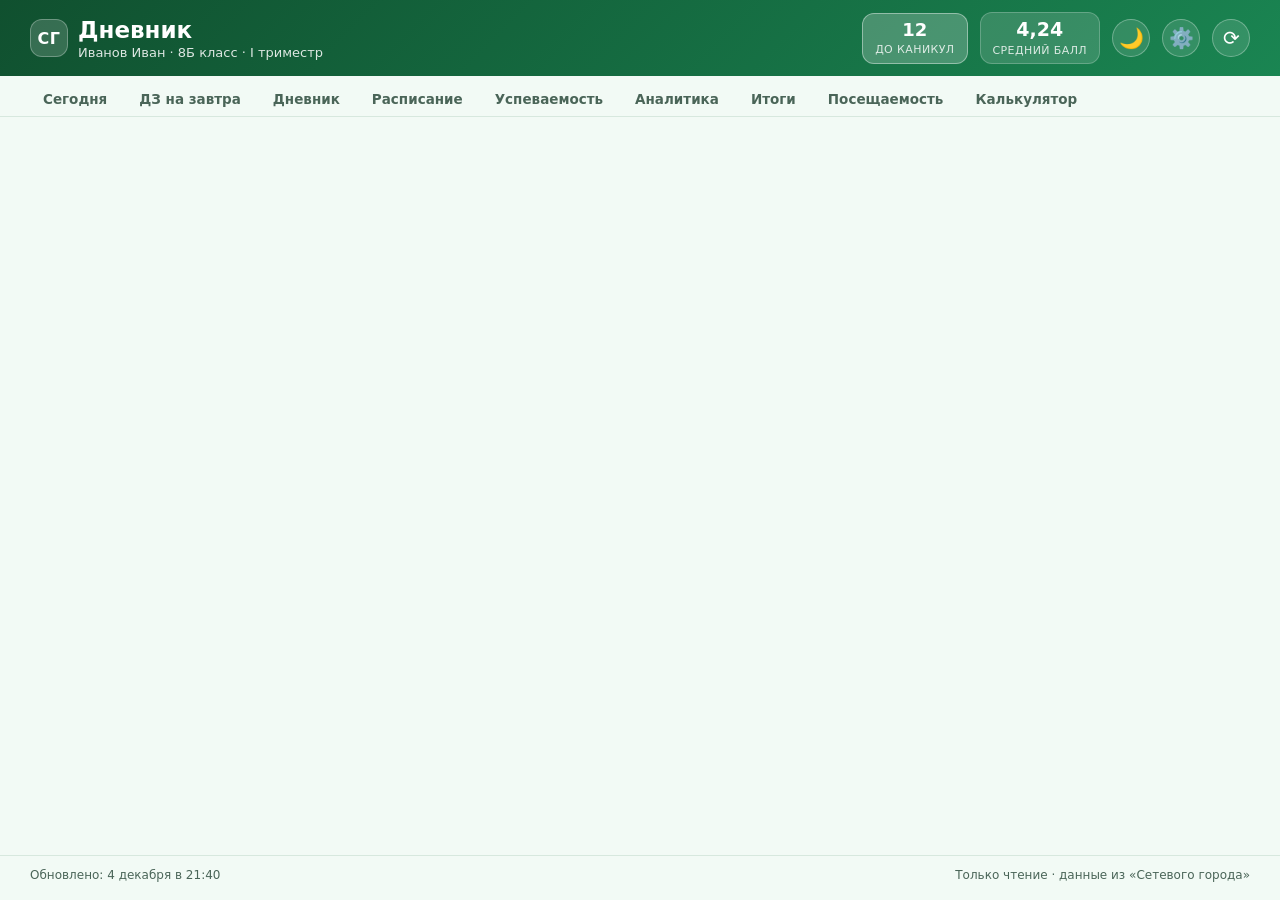
<file: web/_test_mock.html>
<!doctype html>
<html lang="ru">
<head>
  <meta charset="utf-8">
  <meta name="viewport" content="width=device-width, initial-scale=1">
  <title>Mock SGO</title>
  <link rel="stylesheet" href="style.css">
</head>
<body>
<header class="topbar">
  <div class="brand">
    <div class="logo" aria-hidden="true">СГ</div>
    <div class="brand-text"><h1>Дневник</h1><p id="who">Загружаю…</p></div>
  </div>
  <div class="head-stats">
    <div class="stat vac-stat" id="vac-box" hidden title=""><span id="vac-days">—</span><small id="vac-label">до каникул</small></div>
    <div class="stat" id="avg-box" hidden><span id="avg">—</span><small>средний балл</small></div>
    <button id="theme-toggle" class="icon-btn" type="button" title="Сменить тему"><span id="theme-icon">🌙</span></button>
    <button id="settings-btn" class="icon-btn" type="button" title="Настройки"><span>⚙️</span></button>
    <button id="refresh" class="icon-btn" type="button" title="Обновить" aria-label="Обновить"><span id="refresh-icon">⟳</span></button>
  </div>
</header>

<nav class="tabs" id="tabs" role="tablist">
  <button class="tab is-active" type="button" data-tab="today" role="tab">Сегодня</button>
  <button class="tab" type="button" data-tab="homework" role="tab">ДЗ на завтра</button>
  <button class="tab" type="button" data-tab="diary" role="tab">Дневник</button>
  <button class="tab" type="button" data-tab="schedule" role="tab">Расписание</button>
  <button class="tab" type="button" data-tab="grades" role="tab">Успеваемость</button>
  <button class="tab" type="button" data-tab="analytics" role="tab">Аналитика</button>
  <button class="tab" type="button" data-tab="results" role="tab">Итоги</button>
  <button class="tab" type="button" data-tab="attendance" role="tab">Посещаемость</button>
  <button class="tab" type="button" data-tab="calc" role="tab">Калькулятор</button>
</nav>

<main class="content">
  <div id="banner" class="banner" hidden></div>

  <section class="panel is-active" data-panel="today">
    <div class="panel-head">
      <div><h2>Сегодня</h2><p class="subtle" id="today-date">…</p></div>
      <button id="today-refresh" class="btn btn-outline" type="button">Обновить</button>
    </div>
    <div id="today-content" class="today-list"><div class="skeleton"></div><div class="skeleton"></div></div>
  </section>

  <section class="panel" data-panel="homework">
    <div class="panel-head"><div><h2>Домашнее задание</h2><p class="subtle" id="hw-label">…</p></div><button id="copy" class="btn" type="button">Скопировать</button></div>
    <p class="note" id="hw-note" hidden></p>
    <div id="hw-list" class="list"></div>
  </section>

  <section class="panel" data-panel="diary">
    <div class="panel-head"><div><h2>Дневник</h2><p class="subtle" id="diary-label">Текущая неделя</p></div><div class="diary-nav"><button id="diary-prev" class="btn btn-outline" type="button">← Пред. неделя</button><button id="diary-next" class="btn btn-outline" type="button">След. неделя →</button></div></div>
    <div id="diary-list" class="list"></div>
  </section>

  <section class="panel" data-panel="schedule">
    <div class="panel-head"><div><h2>Расписание звонков</h2><p class="subtle">Обычный день и сокращённый (30 мин)</p></div><div class="schedule-toggle"><button class="btn-toggle is-active" data-mode="40" type="button">Обычные (40 мин)</button><button class="btn-toggle" data-mode="30" type="button">Короткие (30 мин)</button></div></div>
    <div id="schedule-status" class="schedule-status" hidden></div>
    <div id="schedule-content" class="list"></div>
  </section>

  <section class="panel" data-panel="grades">
    <div class="panel-head"><div><h2>Текущая успеваемость</h2><p class="subtle" id="grades-sub">Отметки за период</p></div><select id="term-select" class="term-select"><option value="">Загрузка…</option></select></div>
    <div id="grades-list" class="list"></div>
  </section>

  <section class="panel" data-panel="analytics">
    <div class="panel-head"><div><h2>Аналитика</h2><p class="subtle" id="analytics-sub">Прогноз и динамика по текущим оценкам</p></div><select id="analytics-subject" class="term-select"><option value="all">Все предметы</option></select></div>
    <div id="analytics-content" class="list"></div>
  </section>

  <section class="panel" data-panel="results">
    <div class="panel-head"><div><h2>Итоги</h2><p class="subtle" id="results-sub">Рейтинг предметов по среднему баллу</p></div><div style="display:flex;gap:8px;flex-wrap:wrap;"><select id="results-mode-select" class="term-select"><option value="current">Средний балл за период</option><option value="year">Годовая оценка</option></select><select id="term-select-results" class="term-select"><option value="">Загрузка…</option></select></div></div>
    <div id="results-list" class="list"></div>
  </section>

  <section class="panel" data-panel="attendance">
    <div class="panel-head"><div><h2>Посещаемость</h2><p class="subtle" id="att-sub">Пропуски за период</p></div><select id="term-select-att" class="term-select"><option value="">Загрузка…</option></select></div>
    <div id="att-list" class="list"></div>
  </section>

  <section class="panel" data-panel="calc">
    <div class="panel-head"><div><h2>Калькулятор оценок</h2><p class="subtle">Сколько нужно и что если</p></div><div style="display:flex;gap:8px;flex-wrap:wrap;"><select id="calc-subject" class="term-select"><option value="">Выберите предмет...</option></select><select id="calc-weight" class="term-select"><option value="1">Вес 1 (ответ)</option><option value="10" selected>Вес 10 (самост.)</option><option value="15">Вес 15</option><option value="20">Вес 20 (контр.)</option><option value="30">Вес 30</option></select></div></div>
    <div id="calc-content" class="list"></div>
  </section>
</main>

<footer class="footer"><span id="updated">—</span><span>Только чтение · данные из «Сетевого города»</span></footer>

<div id="settings-modal" class="modal" hidden>
  <div class="modal-content">
    <h3>Настройки</h3>
    <p class="subtle" style="margin-bottom: 16px;">Снимите галочки, чтобы скрыть ненужные разделы.</p>
    <div class="settings-list">
      <label><input type="checkbox" class="tab-toggle" value="today" checked> Сегодня</label>
      <label><input type="checkbox" class="tab-toggle" value="homework" checked> ДЗ на завтра</label>
      <label><input type="checkbox" class="tab-toggle" value="diary" checked> Дневник</label>
      <label><input type="checkbox" class="tab-toggle" value="schedule" checked> Расписание</label>
      <label><input type="checkbox" class="tab-toggle" value="grades" checked> Успеваемость</label>
      <label><input type="checkbox" class="tab-toggle" value="analytics" checked> Аналитика</label>
      <label><input type="checkbox" class="tab-toggle" value="results" checked> Итоги</label>
      <label><input type="checkbox" class="tab-toggle" value="attendance" checked> Посещаемость</label>
      <label><input type="checkbox" class="tab-toggle" value="calc" checked> Калькулятор</label>
    </div>
    <div class="settings-block">
      <div class="settings-block-title">👁 Вид</div>
      <label class="settings-check"><input type="checkbox" id="setting-compact"> Компактные карточки</label>
      <label class="settings-check"><input type="checkbox" id="setting-hide-empty"> Скрывать пустые уроки</label>
      <label class="settings-check"><input type="checkbox" id="setting-today-only"> В расписании только сегодня</label>
      <div class="settings-row"><label for="setting-font-size">Размер шрифта</label><select id="setting-font-size" class="term-select"><option value="normal">Обычный</option><option value="large">Крупный</option><option value="xlarge">Очень крупный</option></select></div>
    </div>
    <div class="settings-block">
      <label for="color-theme-select" class="settings-block-title">🎨 Цветовая тема</label>
      <select id="color-theme-select" class="term-select" style="max-width: 100%; width: 100%;"><option value="green">🌿 Зелёная</option><option value="blue">🔵 Синяя</option><option value="pink">🌸 Розовая</option><option value="purple">🟣 Фиолетовая</option><option value="orange">🟠 Оранжевая</option><option value="red">🔴 Красная</option><option value="teal">🌊 Бирюзовая</option><option value="cyan">💧 Голубая</option><option value="slate">⚫ Графитовая</option></select>
    </div>
    <div style="display: flex; justify-content: space-between; align-items: center; margin-top: 20px;">
      <button id="logout-btn" class="btn" style="background: var(--red); border-color: var(--red);">Выйти</button>
      <button id="close-settings" class="btn">Готово</button>
    </div>
  </div>
</div>

<div id="login-overlay" class="modal" hidden>
  <div class="modal-content" style="max-width: 340px;">
    <div style="text-align: center; margin-bottom: 20px;"><div class="logo" style="margin:0 auto 10px;width:60px;height:60px;font-size:24px;">СГ</div><h3>Вход в Дневник</h3><p class="subtle">Введите данные от «Сетевого города»</p></div>
    <div style="display:flex;flex-direction:column;" autocomplete="off">
      <div class="pass-field"><input type="text" id="login-user" class="login-input" placeholder="Логин" autocomplete="off"><button type="button" id="login-paste" class="pass-toggle">📋</button></div>
      <div class="pass-field"><input type="password" id="login-pass" class="login-input" placeholder="Пароль" autocomplete="off"><button type="button" id="login-pass-toggle" class="pass-toggle">👁</button></div>
      <input type="text" id="login-school" class="login-input" value="1244" placeholder="ID школы">
    </div>
    <button id="login-btn" class="btn" style="width:100%;margin-top:10px;">Войти</button>
    <p id="login-error" style="color:var(--red);font-size:13px;margin-top:12px;text-align:center;"></p>
  </div>
</div>

<div id="toast" class="toast" hidden></div>

<script>
(function () {
  const now = new Date();
  const localIso = (d) => {
    const y = d.getFullYear();
    const m = String(d.getMonth() + 1).padStart(2, "0");
    const day = String(d.getDate()).padStart(2, "0");
    return y + "-" + m + "-" + day;
  };
  const monday = new Date(now);
  monday.setDate(now.getDate() - ((now.getDay() + 6) % 7));
  const dates = [];
  const weekdays = ["Понедельник", "Вторник", "Среда", "Четверг", "Пятница", "Суббота", "Воскресенье"];
  for (let i = 0; i < 7; i++) {
    const d = new Date(monday);
    d.setDate(monday.getDate() + i);
    dates.push({ iso: localIso(d), weekday: weekdays[i] });
  }
  const today = localIso(now);
  const tomorrowDate = new Date(now); tomorrowDate.setDate(now.getDate() + 1);
  const tomorrow = localIso(tomorrowDate);
  const daysAgo = (n) => { const d = new Date(now); d.setDate(now.getDate() - n); return localIso(d); };
  let refreshed = false;

  const subjectsBase = [
    { name: "Математика", average: 4.5, marks: [
      { id: 1, value: "5", date: daysAgo(1), weight: 10, type: "Контрольная", topic: "Дроби" },
      { id: 2, value: "4", date: daysAgo(6), weight: 1, type: "Ответ", topic: "Уравнения" },
      { id: 3, value: ".", date: daysAgo(0), weight: 1, type: "Домашняя работа", topic: "Задача 15" },
      { id: 4, value: "5", date: daysAgo(13), weight: 10, type: "Самостоятельная", topic: "Проценты" },
      { id: 5, value: "4", date: daysAgo(20), weight: 1, type: "Ответ", topic: "Модуль" }
    ]},
    { name: "Русский язык", average: 3.4, marks: [
      { id: 11, value: "3", date: daysAgo(2), weight: 10, type: "Диктант", topic: "Приставки" },
      { id: 12, value: "4", date: daysAgo(8), weight: 1, type: "Ответ", topic: "Разбор" },
      { id: 13, value: "3", date: daysAgo(15), weight: 10, type: "Изложение", topic: "Осень" }
    ]},
    { name: "Физика", average: 5, marks: [
      { id: 21, value: "5", date: daysAgo(3), weight: 10, type: "Лабораторная", topic: "Сила тока" },
      { id: 22, value: "5", date: daysAgo(10), weight: 1, type: "Ответ", topic: "Законы Ньютона" }
    ]},
    { name: "История", average: 3.5, marks: [
      { id: 31, value: "3", date: daysAgo(4), weight: 1, type: "Ответ", topic: "Реформы" },
      { id: 32, value: "4", date: daysAgo(11), weight: 10, type: "Тест", topic: "Древняя Русь" }
    ]},
    { name: "Информатика", average: 5, marks: [
      { id: 41, value: "5", date: daysAgo(5), weight: 10, type: "Практика", topic: "Циклы" }
    ]}
  ];

  const lessons = [
    { number: 0, subject: "Разговоры о важном", start: "08:00", end: "08:20" },
    { number: 1, subject: "Математика", start: "08:25", end: "09:05" },
    { number: 2, subject: "Русский язык", start: "09:10", end: "09:50" },
    { number: 3, subject: "Физика", start: "10:05", end: "10:45" },
    { number: 4, subject: "История", start: "11:00", end: "11:40" }
  ];

  function diaryDays() {
    return dates.map((d, index) => {
      if (index > 4) return { date: d.iso, weekday: d.weekday, lessons: [] };
      const dayLessons = lessons.map((l) => ({
        ...l,
        subject: refreshed && d.iso === today && l.number === 2 ? "Русский язык (изм.)" : l.subject,
        tasks: [],
        marks: []
      }));
      if (d.iso === today) {
        dayLessons[1].tasks = [{ id: 101, text: "Упражнение 42, страница 58", type: "Домашнее задание" }];
        if (refreshed) dayLessons[1].tasks.push({ id: 202, text: "Повторить правила по теме «Дроби»", type: "Домашнее задание" });
        dayLessons[1].marks = [
          { id: 1, value: "5", date: daysAgo(1), topic: "Дроби", type: "Контрольная", weight: 10 },
          { id: 3, value: ".", date: daysAgo(0), topic: "Задача 15", type: "Домашняя работа", weight: 1 }
        ];
      }
      return { date: d.iso, weekday: d.weekday, lessons: dayLessons };
    });
  }

  function scheduleDays() {
    return dates.map((d, index) => ({
      date: d.iso,
      weekday: d.weekday,
      lessons: index > 4 ? [] : lessons.map((l) => ({
        ...l,
        subject: refreshed && d.iso === today && l.number === 2 ? "Русский язык (изм.)" : l.subject
      }))
    }));
  }

  function gradesPayload() {
    const subjects = subjectsBase.map((s) => JSON.parse(JSON.stringify(s)));
    if (refreshed) {
      subjects[0].marks.unshift({ id: 99, value: "5", date: daysAgo(0), weight: 20, type: "Контрольная", topic: "Итоговая" });
      subjects[0].average = 4.62;
    }
    const counts = {};
    subjects.forEach((s) => s.marks.forEach((m) => {
      const v = String(m.value);
      if (v !== "." && v !== "-") counts[v] = (counts[v] || 0) + 1;
    }));
    return {
      ok: true, term: "I триместр", subjects,
      average: 4.15, marksCount: subjects.reduce((n, s) => n + s.marks.length, 0), counts,
      attendance: { items: [], counts: {}, total: 0 }, asOf: daysAgo(0)
    };
  }

  function jsonResponse(data) {
    return Promise.resolve({
      ok: true, status: 200,
      json: () => Promise.resolve(data)
    });
  }

  window.fetch = function (input, options) {
    const url = new URL(String(input), location.href);
    const path = url.pathname;
    if (path === "/api/check_auth") return jsonResponse({ authenticated: true });
    if (path === "/api/terms") return jsonResponse({ ok: true, terms: [
      { id: "1", name: "I триместр" }, { id: "2", name: "II триместр" }
    ]});
    if (path === "/api/quick") return jsonResponse({
      ok: true,
      student: { name: "Иванов Иван", class: "8Б", term: "I триместр", average: 4.15, vacation: { name: "Осенние каникулы", days: 12 } },
      homework: {
        date: tomorrow, label: "6 ноября", isTomorrow: true, note: "",
        lessons: [
          { number: 1, subject: "Математика", start: "08:25", end: "09:05", tasks: [{ id: 301, text: "№ 215, 216", type: "Домашнее задание", details: [] }] },
          { number: 3, subject: "Физика", start: "10:05", end: "10:45", tasks: [{ id: 302, text: "Параграф 12, вопросы", type: "Домашнее задание", details: [] }] }
        ],
        tasksCount: 2
      },
      results: { mode: "current", subjects: subjectsBase.map((s) => ({ name: s.name, average: s.average })), common: 4.15 },
      updated: now.toISOString()
    });
    if (path === "/api/grades") return jsonResponse(gradesPayload());
    if (path === "/api/diary") return jsonResponse({
      ok: true, weekStart: dates[0].iso, weekEnd: dates[6].iso, days: diaryDays()
    });
    if (path === "/api/schedule") return jsonResponse({
      ok: true, weekStart: dates[0].iso, weekEnd: dates[6].iso, days: scheduleDays()
    });
    if (path === "/api/results") return jsonResponse({
      ok: true, mode: "current", term: "I триместр",
      subjects: subjectsBase.map((s) => ({ name: s.name, average: s.average, marksCount: s.marks.length, final: null })),
      common: 4.15
    });
    if (path.startsWith("/api/assignment/")) return jsonResponse({
      ok: true, teachers: ["Петрова А. С."], details: ["Выполнить в тетради, сфотографировать и принести."], files: ["правила.pdf"]
    });
    if (path === "/api/refresh") { refreshed = true; return jsonResponse({ ok: true }); }
    if (path === "/api/logout") return jsonResponse({ ok: true });
    return jsonResponse({ ok: true });
  };
})();
</script>
<script type="module" src="app.js"></script>
</body>
</html>
</file>
<file: web/style.css>
:root {
  --green-900: #0d3b2a;
  --green-800: #10502f;
  --green-700: #146c43;
  --green-600: #1a8552;
  --green-500: #23a06a;
  --green-200: #bfe6d0;
  --green-100: #e4f5eb;
  --green-50: #f2faf5;
  --ink: #132a20;
  --ink-soft: #4a6558;
  --line: #d7e8de;
  --white: #ffffff;
  /* Текст поверх залитой кнопки — в тёмной теме --white становится тёмным,
     поэтому для кнопок используем отдельный «светлый на акценте» цвет. */
  --on-accent: #ffffff;
  --amber: #d98324;
  --red: #c8453d;
  /* Блок «Текущие точки»: подложка, рамка и текст предупреждения.
     Значения переопределяются в тёмной теме. */
  --warn-surface: #fff5f5;
  --warn-border: #fde8e7;
  --warn-text: #c8453d;
  --radius: 16px;
  --shadow: 0 10px 30px rgba(16, 80, 47, 0.08);
}
* { box-sizing: border-box; }
html, body { margin: 0; padding: 0; }
body {
  font-family: "Segoe UI", "Inter", system-ui, -apple-system, "Helvetica Neue", Arial, sans-serif;
  background: var(--green-50); color: var(--ink); min-height: 100vh;
  display: flex; flex-direction: column; -webkit-font-smoothing: antialiased;
}
.topbar {
  background: linear-gradient(135deg, var(--green-800), var(--green-600));
  color: var(--white); padding: 12px clamp(12px, 3vw, 30px);
  display: flex; align-items: center; justify-content: space-between;
  gap: 16px; flex-wrap: wrap;
}
.brand { display: flex; align-items: center; gap: 10px; min-width: 0; }
.logo {
  width: 38px; height: 38px; border-radius: 12px;
  background: rgba(255, 255, 255, 0.16); border: 1px solid rgba(255, 255, 255, 0.28);
  display: grid; place-items: center; font-weight: 700; letter-spacing: 0.5px; flex: 0 0 auto;
}
.brand-text { min-width: 0; }
.brand-text h1 { margin: 0; font-size: clamp(18px, 2.1vw, 23px); font-weight: 700; }
.brand-text p {
  margin: 2px 0 0; font-size: 13px; opacity: 0.86;
  white-space: nowrap; overflow: hidden; text-overflow: ellipsis;
}
.head-stats {
  display: flex; align-items: center; gap: 12px;
  flex-wrap: wrap; justify-content: flex-end; max-width: 100%;
}
.stat {
  background: rgba(255, 255, 255, 0.14); border: 1px solid rgba(255, 255, 255, 0.22);
  border-radius: 12px; padding: 6px 12px; text-align: center; line-height: 1.1;
}
.stat span { display: block; font-size: 19px; font-weight: 700; }
.stat small { font-size: 11px; opacity: 0.82; text-transform: uppercase; letter-spacing: 0.4px; }
.vac-stat { background: rgba(255, 255, 255, 0.22); border-color: rgba(255, 255, 255, 0.4); cursor: help; }
.vac-stat span { font-size: 18px; }

.icon-btn {
  width: 38px; height: 38px; border-radius: 50%;
  border: 1px solid rgba(255, 255, 255, 0.3); background: rgba(255, 255, 255, 0.12);
  color: var(--on-accent); font-size: 20px; cursor: pointer;
  display: grid; place-items: center; transition: transform 0.2s, background 0.2s;
}
.icon-btn:hover { background: rgba(255, 255, 255, 0.22); }
.icon-btn:active { transform: scale(0.94); }
.icon-btn.is-busy span { display: inline-block; animation: spin 0.9s linear infinite; }
@keyframes spin { to { transform: rotate(360deg); } }
.tabs {
  display: flex; gap: 6px; padding: 6px clamp(10px, 3vw, 30px) 0;
  background: var(--green-50); overflow-x: auto;
  position: sticky; top: 0; z-index: 5; border-bottom: 1px solid var(--line);
  -webkit-overflow-scrolling: touch; touch-action: pan-x;
  scrollbar-width: thin; scrollbar-color: var(--green-200) transparent;
}
.tabs::-webkit-scrollbar { height: 4px; }
.tabs::-webkit-scrollbar-thumb { background: var(--green-200); border-radius: 4px; }
.tabs::-webkit-scrollbar-track { background: transparent; }
.tab {
  flex: 0 0 auto; border: 0; background: transparent; color: var(--ink-soft); font: inherit;
  font-size: 13.5px; font-weight: 600; padding: 9px 13px;
  border-radius: 12px 12px 0 0; cursor: pointer; white-space: nowrap;
  position: relative; transition: color 0.15s, background 0.15s;
}
.tab:hover { color: var(--green-700); background: var(--green-100); }
.tab.is-active {
  color: var(--green-800); background: var(--white);
  box-shadow: 0 -1px 0 var(--line), 1px 0 0 var(--line), -1px 0 0 var(--line);
}
.tab.is-active::after {
  content: ""; position: absolute; left: 13px; right: 13px; top: 0;
  height: 3px; border-radius: 0 0 3px 3px; background: var(--green-500);
}
.content {
  flex: 1; width: 100%; max-width: 1440px; margin: 0 auto;
  padding: clamp(10px, 2vw, 18px) clamp(10px, 3vw, 28px) 26px;
}
/* На широких экранах используем свободное место: две колонки в дневнике
   и в итогах, а не пустые поля по краям. */
@media (min-width: 1600px) {
  .content { max-width: 1560px; }
}
.panel { display: none; }
.panel.is-active { display: block; animation: fade 0.2s ease; }
@keyframes fade { from { opacity: 0; transform: translateY(4px); } to { opacity: 1; transform: none; } }
.panel-head {
  display: flex; align-items: flex-end; justify-content: space-between;
  gap: 12px; margin-bottom: 10px; flex-wrap: wrap;
}
.panel-head h2 { margin: 0; font-size: 17px; }
.subtle { margin: 2px 0 0; color: var(--ink-soft); font-size: 12.5px; }
.list { display: flex; flex-direction: column; gap: 9px; }

.term-select {
  font: inherit; font-size: 13px; padding: 6px 10px;
  border: 1px solid var(--green-200); border-radius: 10px;
  background: var(--white); color: var(--ink); cursor: pointer;
  box-shadow: var(--shadow); max-width: min(240px, 100%); min-width: 0;
}
.term-select:focus { outline: 2px solid var(--green-500); outline-offset: 1px; }

.card {
  background: var(--white); border: 1px solid var(--line);
  border-radius: var(--radius); box-shadow: var(--shadow); padding: 11px 13px;
}
.card-head { display: flex; align-items: center; gap: 10px; margin-bottom: 6px; }
.card-head h3 { margin: 0; font-size: 16px; font-weight: 700; }
.meta { color: var(--ink-soft); font-size: 12.5px; }
.num {
  flex: 0 0 auto; width: 24px; height: 24px; border-radius: 8px;
  background: var(--green-100); color: var(--green-800);
  font-weight: 700; font-size: 13px; display: grid; place-items: center;
}
.tasks { margin: 0; padding: 0; list-style: none; display: flex; flex-direction: column; gap: 6px; }
.tasks li { border-left: 3px solid var(--green-200); padding: 2px 0 2px 12px; }
.task-text { margin: 0; font-size: 13.5px; line-height: 1.45; white-space: pre-wrap; overflow-wrap: anywhere; }
.task-detail { margin: 4px 0 0; font-size: 13px; color: var(--ink-soft); white-space: pre-wrap; overflow-wrap: anywhere; }
.task-detail b { color: var(--green-700); }
.files { display: flex; flex-wrap: wrap; gap: 6px; margin-top: 6px; }
.file {
  font-size: 12px; background: var(--green-50); border: 1px solid var(--line);
  color: var(--green-800); padding: 2px 8px; border-radius: 999px;
}
.empty {
  background: var(--white); border: 1px dashed var(--green-200);
  border-radius: var(--radius); padding: 22px 16px; text-align: center; color: var(--ink-soft);
}
.empty strong { display: block; color: var(--ink); font-size: 16px; margin-bottom: 4px; }

/* ---------------- Дневник ---------------- */
/* Шапка дневника: заголовок с полем «К дате» и переключатель недели.
   Кнопки недели живут в одной строке и не переносятся по одной. */
.diary-title { min-width: 0; }
.diary-title-row { display: flex; align-items: center; gap: 10px; flex-wrap: wrap; }
.diary-nav {
  display: flex; gap: 8px; flex-wrap: nowrap; max-width: 100%; align-items: center;
}
.diary-nav .btn-outline { white-space: nowrap; }
.diary-date {
  display: inline-flex; align-items: center; gap: 6px;
  padding: 4px 10px; border: 1px solid var(--green-200); border-radius: 10px;
  background: transparent; color: var(--ink-soft); font-size: 12.5px; font-weight: 600;
}
.diary-date-label { white-space: nowrap; }
.diary-date-input {
  border: 0; background: transparent; color: var(--ink);
  font: inherit; font-size: 12.5px; padding: 0; min-width: 0; width: 128px;
  color-scheme: light;
}
.diary-date-input::-webkit-calendar-picker-indicator { cursor: pointer; opacity: 0.7; }
body.dark-theme .diary-date { border-color: var(--line); color: var(--ink-soft); }
body.dark-theme .diary-date-input { color-scheme: dark; }

/* На узком экране шапка дневника складывается в две строки: заголовок с датой
   и переключатель недели. Кнопки недели при этом остаются рядом. */
@media (max-width: 760px) {
  .diary-head { flex-direction: column; align-items: stretch; gap: 8px; }
  .diary-nav { width: 100%; justify-content: flex-end; }
  .diary-nav .btn-outline { padding: 6px 10px; font-size: 12.5px; }
}
@media (max-width: 480px) {
  .diary-date { padding: 3px 6px; }
  .diary-date-label { display: none; }
  .diary-date-input { width: 118px; }
}
/* Кнопка-контур. Селектор с .btn — иначе более позднее правило .btn
   перебивает её и кнопка получается сплошной зелёной. */
.btn.btn-outline {
  background: transparent; color: var(--green-700); border: 1px solid var(--green-200);
  padding: 5px 10px; border-radius: 9px; font-size: 12.5px; font-weight: 600; cursor: pointer;
  transition: background 0.15s;
}
.btn.btn-outline:hover { background: var(--green-50); }
/* Кнопки-контуры без класса .btn (кнопки в списках настроек).
   Им тоже нужен свой фон: без него остаётся светлая заливка нативной
   кнопки, и в тёмной теме светлый текст на ней не виден. */
.btn-outline {
  background: transparent; color: var(--green-700); border: 1px solid var(--green-200);
  padding: 5px 10px; border-radius: 9px; font-size: 12.5px; font-weight: 600; cursor: pointer;
  transition: background 0.15s;
}
.btn-outline:hover { background: var(--green-50); }
body.dark-theme .btn-outline { border-color: var(--line); color: var(--ink); }
body.dark-theme .btn-outline:hover { background: var(--green-100); }
/* Кнопка выхода из аккаунта: заметная, но не кричащая. */
.btn.btn-danger { color: var(--red); border-color: rgba(200, 60, 60, 0.45); background: transparent; }
.btn.btn-danger:hover { background: rgba(200, 60, 60, 0.10); border-color: var(--red); }
body.dark-theme .btn.btn-outline { border-color: var(--line); color: var(--ink); }
body.dark-theme .btn.btn-outline:hover { background: var(--green-100); }
body.dark-theme .btn.btn-danger { color: #ff8080; border-color: rgba(255, 128, 128, 0.45); }
body.dark-theme .btn.btn-danger:hover { background: rgba(255, 128, 128, 0.12); }
.diary-day {
  background: var(--white); border: 1px solid var(--line);
  border-radius: var(--radius); box-shadow: var(--shadow); overflow: hidden;
}
/* Подсветка дня, к которому перешли по дате */
.diary-day.is-highlight {
  border-color: var(--green-500);
  animation: diary-highlight 1.8s ease-out;
}
@keyframes diary-highlight {
  0%   { box-shadow: 0 0 0 0 rgba(16, 80, 47, 0.45); }
  55%  { box-shadow: 0 0 0 10px rgba(16, 80, 47, 0); }
  100% { box-shadow: 0 0 0 0 rgba(16, 80, 47, 0); }
}
body.dark-theme .diary-day.is-highlight { border-color: var(--green-500); }
body.dark-theme .diary-day.is-highlight {
  animation-name: diary-highlight-dark;
}
@keyframes diary-highlight-dark {
  0%   { box-shadow: 0 0 0 0 rgba(108, 198, 150, 0.5); }
  55%  { box-shadow: 0 0 0 10px rgba(108, 198, 150, 0); }
  100% { box-shadow: 0 0 0 0 rgba(108, 198, 150, 0); }
}
/* Дневник на широком экране — в две колонки, чтобы не было пустых полей. */
@media (min-width: 1180px) {
  #diary-list {
    display: grid; grid-template-columns: repeat(2, minmax(0, 1fr));
    gap: 14px; align-items: start;
  }
}
.day-header {
  background: var(--green-100); color: var(--green-800);
  padding: 7px 12px; font-weight: 600; font-size: 14px; border-bottom: 1px solid var(--line);
}
.day-body { padding: 9px 12px; display: flex; flex-direction: column; gap: 8px; }
.diary-lesson {
  display: flex; flex-direction: column; gap: 6px; padding-bottom: 10px; border-bottom: 1px dashed var(--line);
}
.diary-lesson:last-child { border-bottom: 0; padding-bottom: 0; }
.dl-head { display: flex; align-items: center; gap: 8px; }
.dl-num {
  flex: 0 0 auto; width: 22px; height: 22px; background: var(--green-50); border-radius: 6px;
  display: grid; place-items: center; font-size: 12px; font-weight: 700; color: var(--green-800);
}
.dl-subj { font-weight: 600; font-size: 14px; }
.dl-time { margin-left: auto; font-size: 12.5px; color: var(--ink-soft); font-variant-numeric: tabular-nums; }
.dl-body {
  display: flex; flex-direction: column; align-items: stretch; gap: 6px; margin-left: 30px;
}
.dl-main { min-width: 0; display: flex; flex-direction: column; gap: 6px; }
.dl-no-hw {
  font-size: 13px; color: var(--ink-soft); font-style: italic;
  padding: 4px 0;
}

/* Оценки — строкой под шапкой урока, без отдельной карточки */
.dl-marks-row {
  display: flex; flex-direction: column; gap: 6px;
}
.dl-marks-label {
  font-size: 10.5px; font-weight: 700; text-transform: uppercase;
  letter-spacing: 0.4px; color: var(--ink-soft);
}
.dl-mark-wrap { display: flex; flex-direction: column; gap: 4px; }
.dl-mark {
  display: flex; align-items: center; gap: 8px;
  width: 100%; min-width: 0;
  padding: 5px 8px; border-radius: 9px; background: var(--white);
  border: 1px solid var(--line); cursor: default;
}
.dl-mark.is-clickable { cursor: pointer; transition: border-color 0.15s, box-shadow 0.15s; }
.dl-mark.is-clickable:hover { border-color: var(--green-500); box-shadow: 0 2px 8px rgba(16, 80, 47, 0.12); }
.dl-mark.is-clickable .hw-chevron { transform: rotate(0deg); }
.dl-mark .mark-value { min-width: 26px; height: 26px; font-size: 13.5px; border-radius: 7px; }
.dl-mark .weight-badge { font-size: 9px; }
.dl-mark-type {
  flex: 1 1 auto; min-width: 0;
  font-size: 13px; line-height: 1.3; color: var(--ink);
}

/* Подробности под оценкой: сетка «поле — значение» */
.dl-mark-details {
  font-size: 12.5px; color: var(--ink-soft); line-height: 1.4;
  padding: 8px 10px; border-radius: 9px;
  background: var(--green-50); border: 1px dashed var(--line);
}
.dl-details { display: flex; flex-direction: column; gap: 4px; max-width: 540px; }
.dl-row { display: flex; align-items: baseline; gap: 10px; }
.dl-row .label {
  flex: 0 0 104px; font-weight: 600; color: var(--green-700); font-size: 12px;
}
.dl-row .value { flex: 1 1 auto; min-width: 0; color: var(--ink); }
.dl-row .value .mark-value { display: inline-grid; vertical-align: middle; }
.dl-row-wide { flex-direction: column; align-items: stretch; gap: 3px; }
.dl-row-wide .label { flex: none; }
.dl-class-marks { display: flex; flex-wrap: wrap; gap: 6px; }
.dl-class-mark {
  display: inline-flex; align-items: center; gap: 6px;
  padding: 3px 9px 3px 4px; border-radius: 999px;
  background: var(--white); border: 1px solid var(--line);
}
.dl-class-mark .mark-value { min-width: 22px; height: 22px; font-size: 12px; border-radius: 6px; }
.dl-class-mark-text { font-size: 11.5px; color: var(--ink-soft); white-space: nowrap; }
.dl-mark-details .files { display: flex; flex-wrap: wrap; gap: 6px; }

/* Домашнее задание — главный блок урока */
.dl-hw { display: flex; flex-direction: column; gap: 7px; }
.hw-title {
  font-weight: 700; color: var(--green-800); font-size: 12px;
  text-transform: uppercase; letter-spacing: 0.4px;
}
.hw-tasks { display: flex; flex-direction: column; gap: 7px; }
.hw-task {
  border: 1px solid var(--green-200); border-left: 3px solid var(--green-500);
  border-radius: 10px; background: var(--white); overflow: hidden;
  transition: border-color 0.15s, box-shadow 0.15s;
}
.hw-task.is-clickable:hover { border-color: var(--green-500); box-shadow: 0 3px 10px rgba(16, 80, 47, 0.09); }
.hw-task.open { border-color: var(--green-500); }
.hw-task.loading { opacity: 0.75; }
.hw-task-head {
  display: flex; align-items: flex-start; gap: 8px; padding: 8px 10px;
}
.hw-task.is-clickable .hw-task-head { cursor: pointer; }
.hw-task-head:focus-visible { outline: 2px solid var(--green-500); outline-offset: -2px; }
.hw-task-text {
  flex: 1; min-width: 0; font-size: 13.5px; line-height: 1.45;
  white-space: pre-wrap; overflow-wrap: anywhere;
}
.hw-type {
  flex: 0 0 auto; font-size: 10.5px; font-weight: 600; color: var(--green-800);
  background: var(--green-100); border-radius: 999px; padding: 2px 7px;
  white-space: nowrap;
}
.hw-chevron {
  flex: 0 0 auto; font-size: 18px; line-height: 1; color: var(--green-700);
  transition: transform 0.15s;
}
.hw-task.open .hw-chevron { transform: rotate(90deg); }
.hw-details {
  padding: 8px 10px; border-top: 1px dashed var(--line);
  background: var(--green-50); font-size: 13px; line-height: 1.45;
}
.hw-details[hidden] { display: none; }
.hw-details .dl-details { max-width: 540px; }
.hw-details p { margin: 0 0 6px; }
.hw-details p:last-child { margin-bottom: 0; }
.hw-details .label { color: var(--green-700); font-weight: 600; }
.hw-error { color: var(--red); margin: 0; }

@media (max-width: 560px) {
  .dl-body { margin-left: 0; }
  .dl-row { flex-direction: column; align-items: stretch; gap: 2px; }
  .dl-row .label { flex: none; }
  .dl-mark { padding: 6px 8px; }
}

/* ---------------- Расписание ---------------- */
.schedule-toggle {
  display: flex; flex-wrap: wrap; background: var(--green-100);
  border-radius: 10px; padding: 4px; max-width: 100%;
}
.btn-toggle {
  background: transparent; border: none; padding: 6px 16px;
  font-size: 13px; font-weight: 600; color: var(--green-800);
  border-radius: 8px; cursor: pointer; transition: all 0.2s;
  flex: 0 1 auto;
}
.btn-toggle.is-active {
  background: var(--white); box-shadow: 0 2px 6px rgba(0,0,0,0.1);
}
.schedule-status {
  background: var(--green-100); border: 1px solid var(--green-200);
  border-radius: var(--radius); padding: 12px; margin-bottom: 12px;
  font-size: 15px; font-weight: 600; color: var(--green-800);
  text-align: center; box-shadow: var(--shadow);
}
.schedule-status.finished {
  background: #f3f4f6; border-color: #d1d5db; color: #4b5563;
}
.schedule-grid { display: flex; flex-direction: column; gap: 12px; }
.schedule-day {
  background: var(--white); border: 1px solid var(--line);
  border-radius: var(--radius); box-shadow: var(--shadow); overflow: hidden;
}
.schedule-day-title {
  background: var(--green-100); color: var(--green-800);
  padding: 7px 12px; font-weight: 700; font-size: 14px; border-bottom: 1px solid var(--line);
  display: flex; justify-content: space-between; align-items: center;
  gap: 8px; flex-wrap: wrap;
}
.btn-edit-note {
  background: none; border: none; cursor: pointer; font-size: 16px; padding: 4px;
  border-radius: 8px; line-height: 1;
}
.btn-edit-note:hover { background: var(--green-200); }
.schedule-note {
  background: var(--green-100); color: var(--green-800);
  padding: 6px 12px; font-weight: 600; border-bottom: 1px solid var(--line); font-size: 13.5px;
}
.schedule-lessons { padding: 9px 12px; display: flex; flex-direction: column; gap: 6px; }
.schedule-item {
  display: flex; align-items: center; gap: 10px;
  padding: 6px 10px; background: var(--green-50);
  border-radius: 10px; border: 1px solid transparent;
  transition: background 0.15s, border-color 0.15s;
}
.sch-zero { background: #fff; border-color: var(--green-500); }
.schedule-item.is-current {
  background: var(--green-100); border-color: var(--green-500);
  box-shadow: 0 0 0 1px var(--green-500) inset;
}
.schedule-item.is-next { border-color: var(--green-200); border-style: dashed; }
.sch-num {
  width: 24px; height: 24px; background: var(--green-200); color: var(--green-900);
  border-radius: 6px; display: grid; place-items: center;
  font-size: 12px; font-weight: 700; flex-shrink: 0;
}
.sch-zero .sch-num { background: var(--green-600); color: var(--on-accent); }
.sch-subject {
  flex: 1; min-width: 0; font-size: 14px; font-weight: 600; color: var(--ink);
  overflow-wrap: anywhere;
}
.sch-time {
  flex: 0 0 auto;
  font-size: 13px; color: var(--ink-soft); font-variant-numeric: tabular-nums;
  display: flex; flex-direction: column; align-items: flex-end; gap: 2px;
  white-space: nowrap;
}
.sch-left {
  font-size: 11px; font-weight: 700; color: var(--green-700);
  white-space: nowrap;
}
.schedule-item.is-current .sch-left { color: var(--green-800); }

/* ---------------- Успеваемость ---------------- */
.subject { background: var(--white); border: 1px solid var(--line); border-radius: var(--radius); box-shadow: var(--shadow); padding: 10px 12px; }
.subject-head { display: flex; align-items: center; justify-content: space-between; gap: 10px; margin-bottom: 10px; flex-wrap: wrap; }
.subject-head h3 { margin: 0; font-size: 15px; font-weight: 600; min-width: 0; overflow-wrap: anywhere; }
.badge { flex: 0 0 auto; background: var(--green-100); color: var(--green-800); border-radius: 999px; padding: 3px 10px; font-size: 13px; font-weight: 700; }
.mark-list { display: flex; flex-direction: column; gap: 6px; }

.mark-row {
  display: flex; align-items: flex-start; gap: 10px; padding: 6px 8px;
  border-radius: 10px; background: var(--green-50); border: 1px solid transparent;
  cursor: pointer; transition: border-color 0.15s;
}
.mark-row:hover { border-color: var(--green-200); }
.mark-row.loading { opacity: 0.6; pointer-events: none; }
.mark-row.open { border-color: var(--green-500); background: var(--white); }
.mark-value {
  flex: 0 0 auto; min-width: 30px; height: 30px; display: grid; place-items: center;
  border-radius: 9px; font-weight: 700; font-size: 15px; border: 1px solid transparent;
}
.mark-info { flex: 1; min-width: 0; }
.mark-topic { font-size: 14px; font-weight: 600; line-height: 1.35; overflow-wrap: anywhere; }
.mark-meta { font-size: 12px; color: var(--ink-soft); margin-top: 2px; }
.mark-toggle { flex: 0 0 auto; font-size: 14px; color: var(--green-700); transition: transform 0.15s; }
.mark-row.open .mark-toggle { transform: rotate(90deg); }
.mark-details {
  margin-top: 6px; padding: 8px 10px; background: var(--green-50);
  border-radius: 10px; border: 1px solid var(--green-200);
  font-size: 13px; line-height: 1.45; display: none;
}
.mark-row.open + .mark-details { display: block; }
.mark-details p { margin: 0 0 6px; }
.mark-details p:last-child { margin-bottom: 0; }
.mark-details .label { color: var(--green-700); font-weight: 600; }

.mark-chip {
  display: inline-flex; flex-direction: column; align-items: center; justify-content: center;
  border-radius: 10px; padding: 5px 10px; font-size: 15px; font-weight: 700; 
  border: 1px solid transparent; min-width: 54px; line-height: 1.2;
}
.mark-chip small { font-size: 10px; font-weight: 500; opacity: 0.75; margin-top: 2px; }
.mark-chip .weight-badge { 
  font-size: 9.5px; background: rgba(0,0,0,0.08); padding: 1px 4px; 
  border-radius: 4px; margin-top: 3px; font-weight: 600; 
}
.marks { display: flex; flex-wrap: wrap; gap: 6px; }

.summary { display: flex; gap: 8px; flex-wrap: wrap; margin-bottom: 8px; }
.summary .chip { background: var(--white); border: 1px solid var(--line); border-radius: 999px; padding: 6px 12px; font-size: 12.5px; color: var(--ink-soft); box-shadow: var(--shadow); }
.summary .chip b { color: var(--green-800); font-size: 15px; }

/* --- Старый вид строк «Итогов» (оставлен для совместимости) --- */
.result-row {
  display: flex; align-items: center; justify-content: space-between;
  gap: 12px; padding: 12px 16px; background: var(--white);
  border: 1px solid var(--line); border-radius: 14px; box-shadow: var(--shadow);
}
.result-row .name { font-size: 15px; }
.result-row .value { font-size: 17px; font-weight: 700; color: var(--green-700); }

/* ---------------- Итоги: новый дизайн ---------------- */
.results-summary {
  display: flex;
  gap: clamp(10px, 2vw, 16px);
  background: var(--white);
  border: 1px solid var(--line);
  border-radius: var(--radius);
  box-shadow: var(--shadow);
  padding: clamp(12px, 3vw, 16px);
  margin-bottom: 4px;
  align-items: center;
  flex-wrap: wrap;
}

.results-circle-wrap {
  position: relative;
  width: min(148px, 100%);
  height: auto;
  aspect-ratio: 1;
  flex-shrink: 0;
  margin: 0 auto;
}
.results-circle { width: 100%; height: 100%; display: block; }
.results-circle-bg { stroke: var(--green-100); }
.results-circle-inner {
  position: absolute; inset: 0;
  display: flex; flex-direction: column;
  align-items: center; justify-content: center;
  text-align: center; pointer-events: none;
  padding: 0 10px;
}
.results-circle-value {
  font-size: 32px; font-weight: 900; line-height: 1;
  letter-spacing: -1.5px; font-variant-numeric: tabular-nums;
}
.results-circle-label {
  font-size: 11px; color: var(--ink-soft);
  margin-top: 6px; text-transform: uppercase;
  letter-spacing: 0.5px; font-weight: 700;
  max-width: 120px; line-height: 1.2;
}

.results-stats {
  display: grid;
  grid-template-columns: repeat(auto-fit, minmax(min(80px, 100%), 1fr));
  gap: 10px; flex: 1; min-width: min(220px, 100%);
}
.results-stat {
  background: var(--green-50);
  border: 1px solid var(--line);
  border-radius: 12px;
  padding: 9px 6px;
  text-align: center;
}
.results-stat-value {
  display: block; font-size: 19px; font-weight: 800;
  color: var(--ink); line-height: 1.1;
  font-variant-numeric: tabular-nums;
}
.results-stat-label {
  display: block; font-size: 11px; color: var(--ink-soft);
  text-transform: uppercase; letter-spacing: 0.4px;
  margin-top: 4px; font-weight: 700;
}
.results-stat-good { background: #ecfdf5; border-color: #a7f3d0; }
.results-stat-good .results-stat-value { color: #059669; }
.results-stat-ok { background: #eff6ff; border-color: #bfdbfe; }
.results-stat-ok .results-stat-value { color: #2563eb; }
.results-stat-warn { background: #fffbeb; border-color: #fde68a; }
.results-stat-warn .results-stat-value { color: #d97706; }
.results-stat-bad { background: #fef2f2; border-color: #fecaca; }
.results-stat-bad .results-stat-value { color: #dc2626; }

.results-grid { display: grid; grid-template-columns: 1fr; gap: 10px; }
@media (min-width: 1100px) {
  .results-grid { grid-template-columns: repeat(2, minmax(0, 1fr)); gap: 12px; }
}

.result-card {
  display: flex; align-items: center; gap: 11px;
  background: var(--white);
  border: 1px solid var(--line);
  border-radius: 14px;
  box-shadow: var(--shadow);
  padding: 10px 13px;
  transition: transform 0.15s, box-shadow 0.15s, border-color 0.15s;
}
.result-card:hover {
  transform: translateY(-1px);
  box-shadow: 0 14px 34px rgba(16, 80, 47, 0.12);
  border-color: var(--green-200);
}

.result-medal {
  flex: 0 0 auto; width: 34px; height: 34px;
  display: flex; align-items: center; justify-content: center;
  border-radius: 10px;
  background: var(--green-50);
  border: 1px solid var(--line);
  font-size: 19px; line-height: 1;
}
.result-medal-num { font-size: 15px; font-weight: 800; color: var(--ink-soft); }

.result-main { flex: 1; min-width: 0; }
.result-name-row {
  display: flex; align-items: baseline;
  justify-content: space-between; gap: 12px;
  margin-bottom: 8px;
}
.result-name {
  font-size: 14px; font-weight: 600; color: var(--ink);
  white-space: nowrap; overflow: hidden; text-overflow: ellipsis;
}
.result-score {
  flex: 0 0 auto; font-size: 18px; font-weight: 800;
  color: var(--green-700); font-variant-numeric: tabular-nums;
}

.result-bar {
  height: 8px; background: var(--green-50);
  border-radius: 999px; overflow: hidden;
  border: 1px solid var(--line);
}
.result-bar-fill {
  height: 100%; border-radius: 999px;
  transition: width 0.65s cubic-bezier(0.22, 1, 0.36, 1);
}
.result-bar-fill.level-5 { background: linear-gradient(90deg, #10b981, #34d399); }
.result-bar-fill.level-4 { background: linear-gradient(90deg, #3b82f6, #60a5fa); }
.result-bar-fill.level-3 { background: linear-gradient(90deg, #f59e0b, #fbbf24); }
.result-bar-fill.level-2 { background: linear-gradient(90deg, #ef4444, #f87171); }

.result-extra { margin-top: 6px; }
.result-note { font-size: 11.5px; color: var(--ink-soft); font-weight: 500; }

.att-item {
  display: flex; align-items: center; gap: 10px; background: var(--white);
  border: 1px solid var(--line); border-radius: 12px; padding: 8px 11px; box-shadow: var(--shadow);
}
.att-code {
  flex: 0 0 auto; min-width: 44px; text-align: center; border-radius: 9px;
  padding: 4px 6px; font-weight: 700; font-size: 12.5px; background: #fde8e7; color: #962c26;
}
.att-code.ok { background: var(--green-100); color: var(--green-800); }
.att-body { min-width: 0; overflow-wrap: anywhere; }
.att-body .date { font-size: 12.5px; color: var(--ink-soft); }
.att-body .subject { border: 0; box-shadow: none; padding: 0; background: none; font-size: 14px; }

.banner {
  background: #fdeceb; border: 1px solid #f4c9c6; color: #8f2b25;
  border-radius: 10px; padding: 10px 12px; margin-bottom: 10px;
  font-size: 14px; white-space: pre-wrap; overflow-wrap: anywhere;
}
/* Не ошибка, а предупреждение: данные из кэша, идёт обновление. */
.banner.is-info {
  background: #fff7e6; border-color: #f3d9a4; color: #8a5a12;
}
.note {
  background: var(--green-100); border: 1px solid var(--green-200);
  color: var(--green-800); border-radius: 10px; padding: 8px 12px;
  margin: 0 0 8px; font-size: 13px; overflow-wrap: anywhere;
}
.btn {
  border: 1px solid var(--green-600); background: var(--green-600);
  color: var(--on-accent); font: inherit; font-size: 13px; font-weight: 600;
  padding: 7px 13px; border-radius: 10px; cursor: pointer; transition: background 0.15s, transform 0.1s;
}
.btn:hover { background: var(--green-700); }
.btn:active { transform: scale(0.97); }
.skeleton {
  height: 76px; border-radius: var(--radius);
  background: linear-gradient(100deg, #eaf5ee 30%, #f6fbf8 50%, #eaf5ee 70%);
  background-size: 200% 100%; animation: shimmer 1.2s infinite linear;
}
/* В тёмной теме «заглушки» загрузки тоже должны быть тёмными. */
body.dark-theme .skeleton {
  background: linear-gradient(100deg, #232323 30%, #2f2f2f 50%, #232323 70%);
  background-size: 200% 100%;
}
@keyframes shimmer { from { background-position: 200% 0; } to { background-position: -200% 0; } }
.footer {
  display: flex; justify-content: space-between; gap: 12px; flex-wrap: wrap;
  padding: 12px clamp(12px, 3vw, 30px) 18px; color: var(--ink-soft);
  font-size: 12px; border-top: 1px solid var(--line);
}
.toast {
  position: fixed; left: 50%; bottom: 24px; transform: translateX(-50%) translateY(12px);
  background: var(--green-800); color: var(--white); padding: 8px 16px;
  border-radius: 999px; font-size: 13.5px; box-shadow: 0 10px 30px rgba(13, 59, 42, 0.28);
  opacity: 0; transition: opacity 0.2s, transform 0.2s; pointer-events: none; z-index: 20;
}
.toast.is-visible { opacity: 1; transform: translateX(-50%) translateY(0); }

/* ---------------- Калькулятор ---------------- */
.calc-card { background: var(--white); border: 1px solid var(--line); border-radius: var(--radius); box-shadow: var(--shadow); padding: 12px; margin-bottom: 10px; }
.calc-title { font-size: 15px; font-weight: 700; color: var(--green-800); margin-bottom: 9px; border-bottom: 1px solid var(--line); padding-bottom: 6px; }
.calc-targets { display: flex; flex-wrap: wrap; gap: 12px; }
.calc-target-item { flex: 1; min-width: min(200px, 100%); background: var(--green-50); border: 1px solid var(--green-200); padding: 9px; border-radius: 10px; }
.calc-target-item strong { font-size: 14px; color: var(--green-800); display: block; margin-bottom: 4px; }
.calc-target-item span { font-size: 14px; font-weight: 700; color: var(--green-600); }
.calc-target-item b { color: var(--green-800); }

.calc-list { display: flex; flex-direction: column; gap: 6px; margin-top: 9px; }
.calc-row { display: flex; align-items: center; gap: 10px; background: var(--green-50); padding: 6px 10px; border-radius: 10px; border: 1px solid transparent; }
.calc-row.simulated { border-color: var(--green-500); background: #fff; box-shadow: 0 4px 12px rgba(35,160,106,0.15); }
.calc-row-info { flex: 1; min-width: 0; }
.calc-row-topic { font-size: 14px; font-weight: 600; overflow-wrap: anywhere; }
.calc-row-meta { font-size: 12px; color: var(--ink-soft); overflow-wrap: anywhere; }
.btn-plus {
  background: var(--white); border: 1px solid var(--green-600); color: var(--green-700);
  padding: 4px 10px; border-radius: 8px; font-size: 12px; font-weight: 600; cursor: pointer;
  transition: all 0.15s;
}
.btn-plus:hover { background: var(--green-100); }
.btn-plus:active { transform: scale(0.95); }
.btn-plus.used { background: var(--green-600); color: #fff; border-color: var(--green-600); cursor: default; }

.sim-result { font-size: 15px; font-weight: 700; color: var(--green-800); margin-top: 9px; padding: 9px; background: var(--green-100); border-radius: 10px; border: 1px solid var(--green-200); display: flex; align-items: center; gap: 8px; }
.sim-result .old { color: var(--ink-soft); text-decoration: line-through; font-size: 14px; font-weight: normal; }
.sim-result .new { font-size: 22px; color: var(--green-600); }

/* Блок «Текущие точки» на экране успеваемости.
   Раньше цвета были зашиты в разметку, и в тёмной теме светлая подложка
   оставалась светлой, а текст становился светлым — предмет было не видно.
   Теперь подложка, рамка и текст берутся из переменных темы. */
.debt-card {
  background: var(--warn-surface);
  border: 1px solid var(--warn-border);
  border-radius: var(--radius);
  box-shadow: var(--shadow);
  padding: 12px;
  margin-bottom: 20px;
}
.debt-card-title {
  font-size: 15px; font-weight: 700; color: var(--warn-text);
  margin-bottom: 9px; border-bottom: 1px solid var(--warn-border); padding-bottom: 6px;
}
.debt-row {
  background: transparent; border: 0; border-bottom: 1px dashed var(--warn-border);
  border-radius: 0; padding: 10px 0;
}
.debt-row .calc-row-topic { color: var(--ink); }
.debt-row .calc-row-meta { color: var(--ink-soft); }
.debt-dot { min-width: 30px; height: 30px; font-size: 20px; }
.debt-note { font-size: 12px; color: var(--warn-text); margin-top: 12px; opacity: 0.85; }

/* Круговая диаграмма */
.calc-dashboard { display: flex; flex-wrap: wrap; gap: 20px; align-items: stretch; }
.pie-chart-container {
  display: flex; align-items: center; gap: 24px; flex-wrap: wrap;
  background: var(--green-50); padding: clamp(12px, 4vw, 24px);
  border-radius: var(--radius); border: 1px solid var(--green-200);
  flex: 1; min-width: min(260px, 100%);
}
.pie-chart { width: clamp(110px, 30vw, 140px); height: auto; aspect-ratio: 1; flex-shrink: 0; }
.pie-legend { display: flex; flex-direction: column; gap: 8px; font-size: 15px; font-weight: 700; color: var(--ink); }
.legend-item { display: flex; align-items: center; gap: 10px; }
.legend-color { width: 14px; height: 14px; border-radius: 4px; display: inline-block; }

/* Модальное окно */
.modal { position: fixed; inset: 0; background: rgba(0,0,0,0.5); display: grid; place-items: center; z-index: 100; }
.modal[hidden] { display: none !important; }
.modal-content { background: var(--white); padding: clamp(14px, 3vw, 18px); border-radius: var(--radius); width: 90%; max-width: 400px; box-shadow: var(--shadow); }
.modal-content h3 { margin: 0 0 8px; }
.settings-list { display: flex; flex-direction: column; gap: 9px; }
.settings-list label { display: flex; align-items: center; gap: 8px; font-size: 15px; cursor: pointer; }
.settings-list input { width: 18px; height: 18px; cursor: pointer; }

/* Рейтинг */
.rank-badge {
  display: inline-flex; align-items: center; justify-content: center;
  width: 24px; height: 24px; border-radius: 50%;
  font-weight: bold; font-size: 12px; margin-right: 8px;
}
.rank-1 { background: #fbbf24; color: #78350f; }
.rank-2 { background: #9ca3af; color: #1f2937; }
.rank-3 { background: #b45309; color: #fff; }

/* --- Тёмная тема (зелёная по умолчанию) --- */
body.dark-theme {
  --green-50: #121212; --green-100: #1e2e24; --green-200: #2c4636;
  --green-800: #8cd5b0; --green-700: #6bc696; --white: #1e1e1e;
  --ink: #e0e0e0; --ink-soft: #a0a0a0; --line: #333333;
  --shadow: 0 10px 30px rgba(0, 0, 0, 0.4);
  --warn-surface: #2a1a1a; --warn-border: #5c3131; --warn-text: #ff8f87;
}
body.dark-theme .topbar { background: linear-gradient(135deg, #0a1810, #153d27); color: #ffffff; }
body.dark-theme .stat { background: rgba(0, 0, 0, 0.3); border-color: rgba(255, 255, 255, 0.1); color: #ffffff; }
body.dark-theme .stat span, body.dark-theme .stat small { color: #ffffff; }
body.dark-theme .tabs { background: var(--green-50); border-bottom-color: var(--line); }
body.dark-theme .tab { color: var(--ink-soft); }
body.dark-theme .tab.is-active { background: var(--white); color: var(--green-800); box-shadow: 0 -1px 0 var(--line), 1px 0 0 var(--line), -1px 0 0 var(--line); }
body.dark-theme .card, body.dark-theme .subject, body.dark-theme .result-row, body.dark-theme .att-item, body.dark-theme .diary-day, body.dark-theme .schedule-day, body.dark-theme .calc-card, body.dark-theme .modal-content { background: var(--white); border-color: var(--line); color: var(--ink); }
body.dark-theme .schedule-status { background: var(--green-100); border-color: var(--green-200); color: var(--green-800); }
body.dark-theme .schedule-status.finished { background: #2a2a2a; border-color: #444; color: #a0a0a0; }
body.dark-theme .schedule-day-title { background: var(--green-100); color: var(--green-800); border-bottom-color: var(--line); }
body.dark-theme .schedule-item { background: var(--green-50); color: var(--ink); }
body.dark-theme .sch-subject { color: var(--ink); }
body.dark-theme .sch-time { color: var(--ink-soft); }
body.dark-theme .sch-num { background: var(--green-200); color: var(--green-800); }
body.dark-theme .sch-zero { background: #252525; border-color: var(--green-500); }
body.dark-theme .sch-zero .sch-num { background: var(--green-600); color: #ffffff; }
body.dark-theme .day-header { background: var(--green-100); color: var(--green-800); border-bottom-color: var(--line); }
body.dark-theme .hw-title { color: var(--green-800); }
body.dark-theme .hw-task { background: var(--white); border-color: var(--line); border-left-color: var(--green-500); }
body.dark-theme .hw-task.is-clickable:hover { border-color: var(--green-500); }
body.dark-theme .hw-type { background: var(--green-100); color: var(--green-800); }
body.dark-theme .hw-details { background: var(--green-100); border-top-color: var(--line); }
body.dark-theme .hw-details .label { color: var(--green-700); }
body.dark-theme .dl-mark { background: var(--white); border-color: var(--line); }
body.dark-theme .dl-marks-label { color: var(--ink-soft); }
body.dark-theme .dl-mark-details { background: var(--green-100); border-color: var(--line); }
body.dark-theme .dl-row .label { color: var(--green-700); }
body.dark-theme .dl-row .value { color: var(--ink); }
body.dark-theme .dl-class-mark { background: var(--white); border-color: var(--line); }
body.dark-theme .schedule-note { background: var(--green-100); color: var(--green-800); border-bottom-color: var(--line); }
body.dark-theme .schedule-item.is-current { background: var(--green-100); border-color: var(--green-500); }
body.dark-theme .schedule-item.is-next { border-color: var(--green-200); }
body.dark-theme .sch-left { color: var(--green-700); }
body.dark-theme .schedule-item.is-current .sch-left { color: var(--green-800); }
body.dark-theme .mark-row { background: var(--green-100); }
body.dark-theme .mark-row:hover { background: var(--green-200); }
body.dark-theme .mark-row.open { background: var(--white); border-color: var(--green-500); }
body.dark-theme .mark-details { background: var(--green-100); border-color: var(--green-200); color: var(--ink); }
body.dark-theme .btn-toggle { color: var(--green-800); }
body.dark-theme .btn-toggle.is-active { background: #333333; color: #ffffff; box-shadow: 0 2px 6px rgba(0, 0, 0, 0.5); }
body.dark-theme .term-select { background: var(--white); color: var(--ink); border-color: var(--line); }
body.dark-theme .btn-outline { border-color: var(--line); color: var(--ink); }
body.dark-theme .btn-outline:hover { background: var(--green-100); }
body.dark-theme .summary .chip { background: var(--white); border-color: var(--line); color: var(--ink-soft); }
body.dark-theme .summary .chip b { color: var(--green-800); }
body.dark-theme .empty { background: var(--white); border-color: var(--line); color: var(--ink-soft); }
body.dark-theme .empty strong { color: var(--ink); }
body.dark-theme .modal-content h3, body.dark-theme .settings-list label { color: var(--ink); }
body.dark-theme .modal-content .subtle { color: var(--ink-soft); }
body.dark-theme .pie-chart-container { background: var(--white); border-color: var(--line); }

/* --- Тёмная тема: Итоги --- */
body.dark-theme .results-summary,
body.dark-theme .result-card { background: var(--white); border-color: var(--line); }
body.dark-theme .results-stat { background: var(--green-100); border-color: var(--line); }
body.dark-theme .results-stat-good { background: #064e3b; border-color: #047857; }
body.dark-theme .results-stat-good .results-stat-value { color: #34d399; }
body.dark-theme .results-stat-ok { background: #1e3a8a; border-color: #1d4ed8; }
body.dark-theme .results-stat-ok .results-stat-value { color: #60a5fa; }
body.dark-theme .results-stat-warn { background: #78350f; border-color: #b45309; }
body.dark-theme .results-stat-warn .results-stat-value { color: #fbbf24; }
body.dark-theme .results-stat-bad { background: #7f1d1d; border-color: #b91c1c; }
body.dark-theme .results-stat-bad .results-stat-value { color: #f87171; }
body.dark-theme .result-medal { background: var(--green-100); border-color: var(--line); }
body.dark-theme .result-medal-num { color: var(--ink-soft); }
body.dark-theme .result-bar { background: var(--green-100); border-color: var(--line); }

/* --- Поля ввода на экране логина --- */
.login-input {
  width: 100% !important;
  max-width: 100% !important;
  box-sizing: border-box;
  padding: 12px 14px;
  border: 1px solid var(--line);
  border-radius: 10px;
  background: var(--green-50);
  color: var(--ink);
  font-size: 15px;
  font-family: inherit;
  margin-bottom: 12px;
}
.login-input:focus {
  outline: 2px solid var(--green-500);
  outline-offset: 1px;
}
body.dark-theme .login-input {
  background: var(--green-100);
  border-color: var(--line);
  color: var(--ink);
}

/* Поле пароля с кнопкой "показать" */
.pass-field {
  position: relative;
  width: 100%;
  margin-bottom: 12px;
}
.pass-field .login-input {
  margin-bottom: 0;
  padding-right: 48px;
}
.pass-toggle {
  position: absolute;
  right: 6px;
  top: 50%;
  transform: translateY(-50%);
  width: 36px;
  height: 36px;
  border: none;
  background: transparent;
  color: var(--ink-soft);
  font-size: 18px;
  cursor: pointer;
  opacity: 0.65;
}
.pass-toggle:active { opacity: 1; }

/* =========================================
   ЯРКИЕ ЦВЕТА ОЦЕНОК
   ========================================= */
/* Светлая тема */
.mark-value.m5, .marks .m5, .mark-chip.m5 { background: #ecfdf5 !important; color: #059669 !important; border-color: #34d399 !important; }
.mark-value.m4, .marks .m4, .mark-chip.m4 { background: #eff6ff !important; color: #2563eb !important; border-color: #60a5fa !important; }
.mark-value.m3, .marks .m3, .mark-chip.m3 { background: #fffbeb !important; color: #d97706 !important; border-color: #fbbf24 !important; }
.mark-value.m2, .marks .m2, .mark-chip.m2 { background: #fef2f2 !important; color: #dc2626 !important; border-color: #f87171 !important; }
.mark-value.m1, .marks .m1, .mark-chip.m1 { background: #fdf2f8 !important; color: #db2777 !important; border-color: #f472b6 !important; }
.mark-value.m0, .marks .m0, .mark-chip.m0 { background: #faf5ff !important; color: #9333ea !important; border-color: #c084fc !important; border-style: dashed !important; font-size: 20px; }

/* Тёмная тема */
body.dark-theme .mark-value.m5, body.dark-theme .marks .m5, body.dark-theme .mark-chip.m5 { background: #064e3b !important; color: #34d399 !important; border-color: #047857 !important; }
body.dark-theme .mark-value.m4, body.dark-theme .marks .m4, body.dark-theme .mark-chip.m4 { background: #1e3a8a !important; color: #60a5fa !important; border-color: #1d4ed8 !important; }
body.dark-theme .mark-value.m3, body.dark-theme .marks .m3, body.dark-theme .mark-chip.m3 { background: #78350f !important; color: #fbbf24 !important; border-color: #b45309 !important; }
body.dark-theme .mark-value.m2, body.dark-theme .marks .m2, body.dark-theme .mark-chip.m2 { background: #7f1d1d !important; color: #f87171 !important; border-color: #b91c1c !important; }
body.dark-theme .mark-value.m1, body.dark-theme .marks .m1, body.dark-theme .mark-chip.m1 { background: #831843 !important; color: #f472b6 !important; border-color: #be185d !important; }
body.dark-theme .mark-value.m0, body.dark-theme .marks .m0, body.dark-theme .mark-chip.m0 { background: #3b0764 !important; color: #d8b4fe !important; border-color: #9333ea !important; border-style: dashed !important; }

/* =========================================
   ЦВЕТОВЫЕ ТЕМЫ (синяя, розовая, фиолетовая, оранжевая,
   красная, бирюзовая, голубая, графитовая)
   Светлые варианты — переопределяют переменные --green-*
   Тёмные варианты — вместе с body.dark-theme
   ========================================= */

/* --- 🔵 Синяя --- */
body.theme-blue {
  --green-900: #0a2540;
  --green-800: #0d3b6e;
  --green-700: #1e5a9e;
  --green-600: #2563eb;
  --green-500: #3b82f6;
  --green-200: #bfdbfe;
  --green-100: #dbeafe;
  --green-50: #eff6ff;
}
body.dark-theme.theme-blue {
  --green-50: #0a1225;
  --green-100: #1a2234;
  --green-200: #1e3a8a;
  --green-500: #3b82f6;
  --green-600: #2563eb;
  --green-700: #60a5fa;
  --green-800: #93c5fd;
  --green-900: #dbeafe;
}
body.dark-theme.theme-blue .topbar { background: linear-gradient(135deg, #050e18, #1e3a8a); }

/* --- 🌸 Розовая --- */
body.theme-pink {
  --green-900: #500724;
  --green-800: #831843;
  --green-700: #be185d;
  --green-600: #db2777;
  --green-500: #ec4899;
  --green-200: #fbcfe8;
  --green-100: #fce7f3;
  --green-50: #fdf2f8;
}
body.dark-theme.theme-pink {
  --green-50: #1a0510;
  --green-100: #2e0f1e;
  --green-200: #831843;
  --green-500: #ec4899;
  --green-600: #db2777;
  --green-700: #f472b6;
  --green-800: #f9a8d4;
  --green-900: #fce7f3;
}
body.dark-theme.theme-pink .topbar { background: linear-gradient(135deg, #1a0510, #831843); }

/* --- 🟣 Фиолетовая --- */
body.theme-purple {
  --green-900: #2e1065;
  --green-800: #4c1d95;
  --green-700: #6d28d9;
  --green-600: #7c3aed;
  --green-500: #8b5cf6;
  --green-200: #ddd6fe;
  --green-100: #ede9fe;
  --green-50: #f5f3ff;
}
body.dark-theme.theme-purple {
  --green-50: #0a0415;
  --green-100: #1a0e2e;
  --green-200: #4c1d95;
  --green-500: #8b5cf6;
  --green-600: #7c3aed;
  --green-700: #a78bfa;
  --green-800: #c4b5fd;
  --green-900: #ede9fe;
}
body.dark-theme.theme-purple .topbar { background: linear-gradient(135deg, #0a0415, #4c1d95); }

/* --- 🟠 Оранжевая --- */
body.theme-orange {
  --green-900: #431407;
  --green-800: #7c2d12;
  --green-700: #c2410c;
  --green-600: #ea580c;
  --green-500: #f97316;
  --green-200: #fed7aa;
  --green-100: #ffedd5;
  --green-50: #fff7ed;
}
body.dark-theme.theme-orange {
  --green-50: #150800;
  --green-100: #2e1a0e;
  --green-200: #7c2d12;
  --green-500: #f97316;
  --green-600: #ea580c;
  --green-700: #fb923c;
  --green-800: #fdba74;
  --green-900: #ffedd5;
}
body.dark-theme.theme-orange .topbar { background: linear-gradient(135deg, #150800, #7c2d12); }

/* --- 🔴 Красная --- */
body.theme-red {
  --green-900: #450a0a;
  --green-800: #7f1d1d;
  --green-700: #b91c1c;
  --green-600: #dc2626;
  --green-500: #ef4444;
  --green-200: #fecaca;
  --green-100: #fee2e2;
  --green-50: #fef2f2;
}
body.dark-theme.theme-red {
  --green-50: #1a0404;
  --green-100: #2e0f0f;
  --green-200: #7f1d1d;
  --green-500: #ef4444;
  --green-600: #dc2626;
  --green-700: #f87171;
  --green-800: #fca5a5;
  --green-900: #fee2e2;
}
body.dark-theme.theme-red .topbar { background: linear-gradient(135deg, #1a0404, #7f1d1d); }

/* --- 🌊 Бирюзовая (teal) --- */
body.theme-teal {
  --green-900: #042f2e;
  --green-800: #115e59;
  --green-700: #0f766e;
  --green-600: #0d9488;
  --green-500: #14b8a6;
  --green-200: #99f6e4;
  --green-100: #ccfbf1;
  --green-50: #f0fdfa;
}
body.dark-theme.theme-teal {
  --green-50: #021a19;
  --green-100: #0f2e2b;
  --green-200: #115e59;
  --green-500: #14b8a6;
  --green-600: #0d9488;
  --green-700: #2dd4bf;
  --green-800: #5eead4;
  --green-900: #ccfbf1;
}
body.dark-theme.theme-teal .topbar { background: linear-gradient(135deg, #021a19, #115e59); }

/* --- 💧 Голубая (cyan) --- */
body.theme-cyan {
  --green-900: #083344;
  --green-800: #155e75;
  --green-700: #0e7490;
  --green-600: #0891b2;
  --green-500: #06b6d4;
  --green-200: #a5f3fc;
  --green-100: #cffafe;
  --green-50: #ecfeff;
}
body.dark-theme.theme-cyan {
  --green-50: #021a22;
  --green-100: #0c2b36;
  --green-200: #155e75;
  --green-500: #06b6d4;
  --green-600: #0891b2;
  --green-700: #22d3ee;
  --green-800: #67e8f9;
  --green-900: #cffafe;
}
body.dark-theme.theme-cyan .topbar { background: linear-gradient(135deg, #021a22, #155e75); }

/* --- ⚫ Графитовая (slate) --- */
body.theme-slate {
  --green-900: #0f172a;
  --green-800: #1e293b;
  --green-700: #334155;
  --green-600: #475569;
  --green-500: #64748b;
  --green-200: #cbd5e1;
  --green-100: #e2e8f0;
  --green-50: #f8fafc;
}
body.dark-theme.theme-slate {
  --green-50: #0b1120;
  --green-100: #1e293b;
  --green-200: #334155;
  --green-500: #64748b;
  --green-600: #475569;
  --green-700: #94a3b8;
  --green-800: #cbd5e1;
  --green-900: #e2e8f0;
}
body.dark-theme.theme-slate .topbar { background: linear-gradient(135deg, #0b1120, #334155); }

/* =========================================
   НОВЫЕ ДАННЫЕ, ЭКРАН «СЕГОДНЯ», АНАЛИТИКА,
   РАСШИРЕННЫЙ КАЛЬКУЛЯТОР И НАСТРОЙКИ ВИДА
   ========================================= */

/* --- Индикатор новых данных на вкладке --- */
.tab.has-new::before {
  content: ""; position: absolute; top: 7px; right: 7px;
  width: 7px; height: 7px; border-radius: 50%;
  background: var(--amber); box-shadow: 0 0 0 2px var(--green-50);
}
.tab.is-active.has-new::before { box-shadow: 0 0 0 2px var(--white); }

.new-badge {
  display: inline-flex; align-items: center; justify-content: center;
  flex: 0 0 auto; padding: 2px 7px; border-radius: 999px;
  background: var(--amber); color: #fff; font-size: 9.5px;
  font-weight: 800; letter-spacing: 0.3px; text-transform: uppercase;
  white-space: nowrap;
}
.new-dot {
  flex: 0 0 auto; display: inline-block;
  width: 8px; height: 8px; border-radius: 50%;
  background: var(--amber); box-shadow: 0 0 0 2px rgba(217, 131, 36, 0.18);
}

.chip-new { border-color: #f0c48a !important; background: #fff7ed !important; color: #9a3412 !important; }
.chip-new b { color: #9a3412 !important; }

.hw-task.is-new { background: #fffaf3; border-color: #f0c48a; border-left-color: var(--amber); }
.dl-mark.is-new, .mark-chip.is-new { border-color: var(--amber) !important; box-shadow: 0 0 0 2px rgba(217, 131, 36, 0.14); }
.schedule-day.is-changed { border-color: #f0c48a; }
.schedule-day-actions { display: flex; align-items: center; gap: 8px; }
.changed-badge {
  display: inline-flex; align-items: center; padding: 2px 8px; border-radius: 999px;
  background: var(--amber); color: #fff; font-size: 9.5px; font-weight: 800;
  text-transform: uppercase; letter-spacing: 0.3px; white-space: nowrap;
}
.schedule-filter-note {
  background: var(--green-100); border: 1px solid var(--green-200);
  color: var(--green-800); border-radius: 12px; padding: 8px 12px;
  font-size: 12.5px; font-weight: 600;
}

/* --- Экран «Сегодня» --- */
.today-list { display: flex; flex-direction: column; gap: 12px; }
.today-card {
  background: var(--white); border: 1px solid var(--line);
  border-radius: var(--radius); box-shadow: var(--shadow); padding: 12px;
}
.today-card-head {
  display: flex; align-items: center; justify-content: space-between;
  gap: 10px; flex-wrap: wrap; margin-bottom: 9px;
}
.today-card-head h3 { margin: 0; font-size: 16px; font-weight: 700; }
.today-go { padding: 4px 10px; font-size: 12px; }
.today-fresh {
  display: flex; align-items: center; gap: 10px; flex-wrap: wrap;
  background: #fff7ed; border: 1px solid #fed7aa; color: #9a3412;
  border-radius: 12px; padding: 10px 14px; font-size: 12.5px; font-weight: 600;
}
.today-fresh span { display: inline-flex; align-items: center; gap: 4px; }
.today-now {
  display: flex; flex-direction: column; gap: 4px;
  padding: 11px; border-radius: 12px;
  background: var(--green-100); border: 1px solid var(--green-200);
}
.today-now strong { font-size: 18px; color: var(--green-800); line-height: 1.25; overflow-wrap: anywhere; }
.today-now-label {
  font-size: 10.5px; font-weight: 800; letter-spacing: 0.5px;
  text-transform: uppercase; color: var(--ink-soft);
}
.today-now-meta { font-size: 13px; color: var(--ink-soft); }
.today-countdown { font-size: 13.5px; font-weight: 700; color: var(--green-700); }
.today-now.is-next { background: var(--green-50); border-style: dashed; }
.today-now.is-done { background: #f3f4f6; border-color: #d1d5db; }
.today-now.is-done strong { color: #4b5563; font-size: 15px; }
.today-lessons { display: flex; flex-direction: column; gap: 6px; margin-top: 9px; }
.today-lesson {
  display: flex; align-items: center; gap: 10px;
  padding: 7px 10px; border-radius: 9px;
  background: var(--green-50); border: 1px solid transparent;
}
.today-lesson.is-current { background: var(--green-100); border-color: var(--green-500); }
.today-lesson-num {
  flex: 0 0 auto; width: 22px; height: 22px; border-radius: 6px;
  background: var(--green-200); color: var(--green-900);
  display: grid; place-items: center; font-size: 11px; font-weight: 700;
}
.today-lesson-subject { flex: 1; min-width: 0; font-size: 13.5px; font-weight: 600; }
.today-lesson-time {
  font-size: 12px; color: var(--ink-soft);
  font-variant-numeric: tabular-nums; white-space: nowrap;
}
.today-note {
  margin-top: 10px; padding: 8px 10px; border-radius: 9px;
  background: var(--green-50); border: 1px dashed var(--green-200);
  font-size: 12.5px; color: var(--green-800);
}
.today-muted { color: var(--ink-soft); font-size: 13.5px; font-style: italic; }
.today-hw-summary {
  font-size: 11px; font-weight: 800; letter-spacing: 0.4px;
  text-transform: uppercase; color: var(--ink-soft); margin-bottom: 8px;
}
.today-hw-lesson { margin-bottom: 8px; }
.today-hw-lesson:last-child { margin-bottom: 0; }
.today-hw-subject { font-size: 13.5px; font-weight: 600; margin-bottom: 5px; }
.today-hw-task {
  display: flex; align-items: flex-start; gap: 8px;
  padding: 6px 10px; margin-bottom: 4px; border-radius: 0 8px 8px 0;
  border-left: 3px solid var(--green-200); background: var(--green-50);
  font-size: 13.5px; line-height: 1.45; white-space: pre-wrap; overflow-wrap: anywhere;
}
.today-hw-task.is-new { border-left-color: var(--amber); background: #fffaf3; }
.today-hw-task > span:first-child { flex: 1; min-width: 0; }
.today-hw-tomorrow { margin-top: 12px; padding-top: 10px; border-top: 1px dashed var(--line); }
.today-hw-tomorrow summary {
  cursor: pointer; font-size: 13px; font-weight: 700; color: var(--green-800);
  margin-bottom: 8px;
}
.today-grades { display: flex; flex-direction: column; gap: 6px; }
.today-grade {
  display: flex; align-items: center; gap: 10px;
  padding: 7px 10px; border-radius: 9px;
  background: var(--green-50); border: 1px solid transparent;
}
.today-grade.is-new { background: #fffaf3; border-color: #f0c48a; }
.today-grade-main { flex: 1; min-width: 0; display: flex; flex-direction: column; }
.today-grade-subject { font-size: 13.5px; font-weight: 600; }
.today-grade-topic {
  font-size: 11.5px; color: var(--ink-soft);
  overflow: hidden; text-overflow: ellipsis; white-space: nowrap;
}
.today-grade-date { font-size: 11px; color: var(--ink-soft); white-space: nowrap; }
.today-attention-title {
  font-size: 11px; font-weight: 800; letter-spacing: 0.4px;
  text-transform: uppercase; color: var(--red); margin: 10px 0 6px;
}
.today-attention-title:first-of-type { margin-top: 0; }
.today-debt {
  display: flex; align-items: center; gap: 10px;
  padding: 7px 0; border-bottom: 1px dashed var(--line);
}
.today-debt:last-child { border-bottom: 0; }
.today-debt strong { display: block; font-size: 13.5px; }
.today-debt small { display: block; font-size: 11.5px; color: var(--ink-soft); }
.today-risk-chips { display: flex; flex-wrap: wrap; gap: 6px; }
.today-risk-chip {
  font-size: 12px; font-weight: 600; color: #9a3412;
  background: #fff7ed; border: 1px solid #fed7aa;
  border-radius: 999px; padding: 3px 9px;
}
.today-attention.is-ok { border-color: var(--green-200); }
.today-actions { display: flex; flex-wrap: wrap; gap: 8px; }

/* --- Аналитика --- */
.analytics-kpi-grid {
  display: grid; grid-template-columns: repeat(auto-fit, minmax(min(150px, 100%), 1fr)); gap: 8px;
}
.analytics-kpi {
  background: var(--white); border: 1px solid var(--line);
  border-radius: 12px; box-shadow: var(--shadow); padding: 11px;
  display: flex; flex-direction: column; gap: 3px;
}
.analytics-kpi-label {
  font-size: 10.5px; font-weight: 800; letter-spacing: 0.4px;
  text-transform: uppercase; color: var(--ink-soft);
}
.analytics-kpi strong { font-size: 21px; line-height: 1.15; color: var(--green-800); }
.analytics-kpi-text { font-size: 16px !important; overflow-wrap: anywhere; }
.analytics-kpi small { font-size: 11.5px; color: var(--ink-soft); }
.analytics-kpi.is-risk strong { color: var(--red); }
.analytics-kpi.is-ok strong { color: var(--green-600); }
.analytics-kpi.is-fresh strong { color: var(--amber); }
.analytics-card {
  background: var(--white); border: 1px solid var(--line);
  border-radius: var(--radius); box-shadow: var(--shadow); padding: 12px;
}
.analytics-card-head {
  display: flex; align-items: flex-start; justify-content: space-between;
  gap: 10px; margin-bottom: 8px;
}
.analytics-card-head h3 { margin: 0; font-size: 16px; }
.analytics-chart-wrap { width: 100%; overflow-x: auto; }
.analytics-chart { display: block; width: 100%; min-width: 520px; height: auto; }
.analytics-grid-line { stroke: var(--line); stroke-width: 1; stroke-dasharray: 4 5; }
.analytics-axis-label { fill: var(--ink-soft); font-size: 11px; font-family: inherit; }
.analytics-target-line { stroke: var(--amber); stroke-width: 1.5; stroke-dasharray: 6 5; opacity: 0.7; }
.analytics-target-label { fill: var(--amber); font-size: 10px; }
.analytics-area { fill: var(--green-100); opacity: 0.6; }
.analytics-line {
  fill: none; stroke: var(--green-600); stroke-width: 2.5;
  stroke-linejoin: round; stroke-linecap: round;
}
.analytics-point { fill: var(--white); stroke: var(--green-600); stroke-width: 2.5; }
.analytics-last-label { fill: var(--green-800); font-size: 12px; font-weight: 800; }
.analytics-empty {
  padding: 18px; text-align: center; color: var(--ink-soft);
  font-size: 13.5px; background: var(--green-50);
  border: 1px dashed var(--green-200); border-radius: 12px;
}
.analytics-ok { color: var(--green-700); border-color: var(--green-200); }
.forecast-list, .risk-list, .dynamics-list {
  display: flex; flex-direction: column; gap: 6px;
}
.forecast-row {
  display: flex; align-items: center; gap: 9px;
  padding: 7px 10px; border-radius: 9px; background: var(--green-50);
}
.forecast-name { flex: 1; min-width: 0; font-size: 13.5px; font-weight: 600; overflow-wrap: anywhere; }
.forecast-current { font-size: 13px; color: var(--ink-soft); font-variant-numeric: tabular-nums; }
.forecast-arrow { font-size: 12px; width: 14px; text-align: center; }
.forecast-arrow.up { color: var(--green-600); }
.forecast-arrow.down { color: var(--red); }
.forecast-arrow.flat { color: var(--ink-soft); }
.forecast-predicted { min-width: 30px; height: 30px; font-size: 14px; }
.forecast-note { min-width: 42px; text-align: right; font-size: 11px; color: var(--ink-soft); }
.analytics-columns {
  display: grid; grid-template-columns: repeat(auto-fit, minmax(min(300px, 100%), 1fr)); gap: 12px;
}
.risk-row {
  display: flex; align-items: flex-start; justify-content: space-between; gap: 10px;
  padding: 9px 10px; border-left: 3px solid var(--red);
  background: #fff5f5; border-radius: 0 9px 9px 0;
}
.risk-main { display: flex; flex-direction: column; gap: 2px; min-width: 0; }
.risk-main strong { font-size: 13.5px; }
.risk-main span { font-size: 11.5px; color: var(--red); }
.risk-side { flex: 0 0 auto; max-width: 55%; text-align: right; }
.risk-average { display: block; font-size: 15px; font-weight: 700; color: var(--red); }
.risk-side small { font-size: 10.5px; color: var(--ink-soft); }
.dynamics-row {
  display: flex; align-items: center; gap: 9px;
  padding: 7px 10px; border-radius: 9px; background: var(--green-50);
  border: 1px solid transparent;
}
.dynamics-row.is-new { background: #fffaf3; border-color: #f0c48a; }
.dynamics-name { flex: 1; min-width: 0; font-size: 13px; font-weight: 600; overflow-wrap: anywhere; }
.dynamics-last { display: flex; align-items: center; gap: 5px; }
.dynamics-last .mark-value { min-width: 28px; height: 28px; font-size: 13px; }
.dynamics-last small { font-size: 10.5px; color: var(--ink-soft); }
.dynamics-change {
  font-size: 11.5px; color: var(--ink-soft);
  font-variant-numeric: tabular-nums; white-space: nowrap;
}
.dynamics-change b { font-size: 12px; }
.dynamics-change.up b { color: var(--green-600); }
.dynamics-change.down b { color: var(--red); }
.analytics-disclaimer { margin: 0; font-size: 11.5px; color: var(--ink-soft); }

/* --- Калькулятор: новые элементы симуляции --- */
.calc-average-title {
  display: flex; align-items: center; justify-content: space-between;
  gap: 10px; flex-wrap: wrap;
}
.calc-average-title > span:last-child { font-size: 24px; }
.calc-average-title .is-simulated { color: var(--green-600); }
.calc-hint { font-size: 12px; color: var(--ink-soft); margin: 12px 0; }
.calc-target-item div { font-size: 14px; margin-top: 4px; }
.sim-controls { display: flex; align-items: center; gap: 4px; flex-wrap: wrap; }
.btn-plus:disabled { opacity: 0.35; cursor: not-allowed; }
.btn-sim-reset {
  background: transparent; border: 1px solid var(--line); color: var(--ink-soft);
  border-radius: 8px; padding: 3px 8px; font-size: 12px; font-weight: 700;
  cursor: pointer; line-height: 1.4;
}
.btn-sim-reset:hover { background: var(--green-100); color: var(--green-800); }
.sim-max { font-size: 11px; color: var(--ink-soft); }
.sim-added-list {
  display: flex; flex-direction: column; gap: 6px;
  margin-top: 10px; padding-top: 10px; border-top: 1px dashed var(--line);
}
.sim-added-row { background: #fffaf3; }
.sim-add-form {
  display: flex; align-items: center; gap: 8px; flex-wrap: wrap;
  margin-top: 14px; padding-top: 12px; border-top: 1px dashed var(--line);
}
.sim-add-title { font-size: 12.5px; font-weight: 700; color: var(--ink-soft); }
.sim-add-form .term-select { max-width: 110px; padding: 6px 8px; font-size: 12.5px; }
.sim-add-form .btn { padding: 7px 12px; font-size: 12.5px; }
.sim-result { flex-wrap: wrap; }
.sim-delta {
  font-size: 12.5px; font-weight: 700; padding: 2px 8px; border-radius: 999px;
}
.sim-delta.up { background: #d1fae5; color: #047857; }
.sim-delta.down { background: #fee2e2; color: #b91c1c; }
.sim-final { font-size: 12.5px; color: var(--ink-soft); font-weight: 500; }
.sim-reset-all { margin-left: auto; font-size: 12px; padding: 4px 10px; }

/* --- Настройки: блоки вида --- */
.modal-content { max-height: 90vh; overflow-y: auto; }
.settings-content { max-width: 560px; }
.settings-block { margin-top: 14px; padding-top: 12px; border-top: 1px solid var(--line); }
.settings-block:first-of-type { margin-top: 12px; border-top: none; padding-top: 0; }
.settings-block-title {
  display: block; margin-bottom: 8px;
  font-size: 14px; font-weight: 700;
}
.settings-block .subtle { margin: 2px 0 6px; }
.settings-check {
  display: flex; align-items: center; gap: 8px;
  margin-top: 6px; font-size: 13.5px; cursor: pointer;
}
/* Скрытые строки настроек (например, автозапуск на Android) должны исчезать. */
.settings-check[hidden] { display: none !important; }
.settings-block p[hidden] { display: none !important; }
.settings-check input { width: 18px; height: 18px; cursor: pointer; }
.settings-row {
  display: flex; align-items: center; justify-content: space-between;
  gap: 10px; margin-top: 12px; font-size: 14px; flex-wrap: wrap;
}
.settings-row .term-select { max-width: min(170px, 100%); }
.settings-actions { display: flex; flex-wrap: wrap; gap: 8px; margin-top: 12px; }
.settings-actions .btn-outline { flex: 1 1 auto; }

/* --- Компактный режим --- */
body.is-compact .topbar { padding-top: 10px; padding-bottom: 10px; }
body.is-compact .content { padding-top: 12px; }
body.is-compact .panel-head { margin-bottom: 10px; }
body.is-compact .list, body.is-compact .today-list { gap: 8px; }
body.is-compact .card { padding: 10px 12px; }
body.is-compact .day-body { padding: 8px 12px; gap: 8px; }
body.is-compact .diary-lesson { padding-bottom: 9px; }
body.is-compact .hw-task-head { padding: 7px 10px; }
body.is-compact .schedule-day-title { padding: 7px 12px; }
body.is-compact .schedule-lessons { padding: 8px 12px; gap: 5px; }
body.is-compact .schedule-item { padding: 6px 9px; gap: 9px; }
body.is-compact .schedule-status { padding: 10px; margin-bottom: 10px; }
body.is-compact .today-card,
body.is-compact .analytics-card { padding: 12px; }
body.is-compact .today-now { padding: 10px; }
body.is-compact .subject { padding: 10px 12px; }
body.is-compact .summary { margin-bottom: 8px; }
body.is-compact .calc-card { padding: 12px; margin-bottom: 8px; }
body.is-compact .task-text,
body.is-compact .hw-task-text { font-size: 13px; }
body.is-compact .mark-row { padding: 5px 7px; }
body.is-compact .dl-mark-details { padding: 7px 9px; }
body.is-compact .results-stat { padding: 7px 5px; }
body.is-compact .analytics-kpi { padding: 9px; }
body.is-compact .today-lesson,
body.is-compact .today-grade { padding: 5px 8px; }
body.is-compact .diary-nav .btn-outline { padding: 4px 8px; font-size: 12px; }

/* --- Размер шрифта: масштабируем основную область --- */
body.font-large .content { zoom: 1.1; }
body.font-xlarge .content { zoom: 1.2; }

/* --- Тёмная тема для новых элементов --- */
body.dark-theme .today-card,
body.dark-theme .analytics-card,
body.dark-theme .analytics-kpi { background: var(--white); border-color: var(--line); color: var(--ink); }
body.dark-theme .today-now { background: var(--green-100); border-color: var(--green-200); }
body.dark-theme .today-now strong { color: var(--green-800); }
body.dark-theme .today-now.is-done { background: #2a2a2a; border-color: #444; }
body.dark-theme .today-now.is-done strong { color: #a0a0a0; }
body.dark-theme .today-lesson { background: var(--green-50); }
body.dark-theme .today-lesson.is-current { background: var(--green-100); }
body.dark-theme .today-lesson-num { background: var(--green-200); color: var(--green-900); }
body.dark-theme .today-note,
body.dark-theme .today-hw-task { background: var(--green-100); border-color: var(--line); }
body.dark-theme .today-note { color: var(--green-800); }
body.dark-theme .today-grade { background: var(--green-50); }
body.dark-theme .today-grade.is-new,
body.dark-theme .today-hw-task.is-new,
body.dark-theme .dynamics-row.is-new,
body.dark-theme .hw-task.is-new,
body.dark-theme .sim-added-row { background: #2e2418; border-color: #8a5a1f; }
body.dark-theme .today-fresh {
  background: #2e2418; border-color: #8a5a1f; color: #fbbf24;
}
body.dark-theme .today-risk-chip { background: #2e2418; border-color: #8a5a1f; color: #fbbf24; }
body.dark-theme .risk-row { background: #2a1515; }
body.dark-theme .analytics-empty { background: var(--green-50); border-color: var(--line); }
body.dark-theme .analytics-grid-line { stroke: var(--line); }
body.dark-theme .analytics-area { fill: var(--green-100); }
body.dark-theme .analytics-point { fill: var(--white); stroke: var(--green-600); }
body.dark-theme .forecast-row,
body.dark-theme .dynamics-row { background: var(--green-50); }
body.dark-theme .chip-new { background: #2e2418 !important; border-color: #8a5a1f !important; color: #fbbf24 !important; }
body.dark-theme .chip-new b { color: #fbbf24 !important; }
body.dark-theme .sim-delta.up { background: #064e3b; color: #34d399; }
body.dark-theme .sim-delta.down { background: #7f1d1d; color: #f87171; }
body.dark-theme .sim-add-form { border-top-color: var(--line); }
body.dark-theme .settings-block { border-top-color: var(--line); }

/* --- Тёмная тема: баннеры и заметки --- */
body.dark-theme .banner {
  background: #3a1c1c;
  border-color: #7f1d1d;
  color: #fca5a5;
}
body.dark-theme .banner.is-info {
  background: #3a2c1b;
  border-color: #8a5a1f;
  color: #fbbf24;
}
body.dark-theme .note,
body.dark-theme .schedule-filter-note {
  background: var(--green-100);
  border-color: var(--green-200);
  color: var(--green-800);
}

/* =========================================
   АДАПТИВНОСТЬ: планшеты и телефоны
   ========================================= */
@media (max-width: 560px) {
  .content { padding-left: clamp(10px, 3vw, 16px); padding-right: clamp(10px, 3vw, 16px); }
  .panel-head { align-items: flex-start; }
  .panel-head > div { min-width: 0; }

  .topbar { align-items: flex-start; }
  .brand { flex: 1 1 100%; }
  .head-stats { flex: 1 1 100%; justify-content: flex-start; gap: 8px; }
  .stat { flex: 0 1 auto; min-width: 0; padding: 7px 11px; }
  .stat small { white-space: normal; line-height: 1.15; }

  .diary-nav { width: 100%; }
  .diary-nav .btn-outline { flex: 1 1 auto; }

  .schedule-toggle { width: 100%; }
  .btn-toggle { flex: 1 1 auto; padding-left: 10px; padding-right: 10px; }

  .results-summary { gap: 16px; padding: 16px; }
  .results-circle-wrap { width: min(150px, 100%); }
  .results-stats { min-width: 100%; }
  .result-card { padding: 12px; gap: 10px; }
  .result-name-row { align-items: flex-start; }
  .result-name {
    white-space: normal; overflow: visible; text-overflow: clip;
    overflow-wrap: anywhere; line-height: 1.3;
  }

  .analytics-columns { grid-template-columns: 1fr; }
  .analytics-card { padding: 14px; }
  .analytics-card-head { flex-wrap: wrap; }

  .forecast-row, .dynamics-row, .risk-row { flex-wrap: wrap; }
  .risk-side { max-width: 100%; text-align: left; }

  .settings-row .term-select { max-width: 100%; }
}

@media (max-width: 400px) {
  .topbar { padding: 14px 12px; gap: 10px; }
  .head-stats { gap: 8px; }
  .icon-btn { width: 38px; height: 38px; font-size: 18px; }
  .stat { padding: 6px 10px; }
  .stat span { font-size: 18px; }
  .stat small { font-size: 9.5px; }

  .content { padding: 12px 10px 32px; }
  .panel-head { gap: 10px; margin-bottom: 12px; }
  .panel-head h2 { font-size: 17px; }
  .term-select { width: 100%; max-width: 100%; }

  .results-summary { padding: 14px; gap: 12px; }
  .results-circle-wrap { width: min(132px, 100%); }
  .results-stats {
    grid-template-columns: repeat(2, minmax(0, 1fr));
    gap: 8px;
  }
  .results-stat { padding: 10px 6px; }
  .results-stat-value { font-size: 19px; }
  .results-stat-label { font-size: 10px; }
  .result-card { padding: 10px 11px; gap: 9px; }
  .result-medal { width: 34px; height: 34px; font-size: 18px; }
  .result-name { font-size: 14px; }
  .result-score { font-size: 18px; }

  .analytics-kpi-grid { grid-template-columns: 1fr; }
  .analytics-card { padding: 12px; }
  .analytics-kpi strong { font-size: 21px; }
  .forecast-row, .dynamics-row, .risk-row { gap: 6px; }
  .forecast-name, .dynamics-name { flex-basis: 100%; }
  .dynamics-change { white-space: normal; }

  .schedule-item { gap: 8px; padding: 7px 8px; }
  .sch-subject { font-size: 13.5px; }
  .sch-time { font-size: 12px; }
  .dl-head { flex-wrap: wrap; gap: 6px; }
  .dl-subj { flex: 1 1 100%; }
  .dl-time { margin-left: 0; }

  .modal-content { padding: 18px 16px; width: 94%; }
  .settings-row { align-items: flex-start; }
  .calc-target-item { min-width: 100%; }
  .pie-chart-container { flex-direction: column; align-items: flex-start; }
  .pie-chart { width: 120px; }

  .banner, .note { padding: 10px 12px; }
  .footer { padding-left: 12px; padding-right: 12px; }
}


/* =========================================
   НОВЫЕ ДЕЙСТВИЯ «СЕГОДНЯ»
   ========================================= */
.icon-btn[hidden] { display: none !important; }
#mark-read {
  background: rgba(217, 131, 36, 0.9);
  border-color: rgba(255, 255, 255, 0.55);
  font-size: 20px; font-weight: 800;
}
#mark-read:hover { background: rgba(217, 131, 36, 1); }

.today-card-actions { display: flex; align-items: center; gap: 8px; flex-wrap: wrap; }
.today-read-all {
  margin-left: auto; padding: 5px 11px; border-radius: 999px;
  border: 1px solid #fdba74; background: #fff; color: #9a3412;
  font: inherit; font-size: 11.5px; font-weight: 700; cursor: pointer;
  transition: background 0.15s, border-color 0.15s;
}
.today-read-all:hover { background: #ffedd5; border-color: #fb923c; }
body.dark-theme .today-read-all { background: #2e2418; border-color: #8a5a1f; color: #fbbf24; }
body.dark-theme .today-read-all:hover { background: #3a2c1b; }
.today-next-day { border-color: var(--green-200); }
.today-next-day .today-now strong { font-size: 18px; }
.today-next-day .today-lesson { background: var(--white); border-color: var(--green-100); }
body.dark-theme .today-next-day .today-lesson { background: var(--green-50); border-color: var(--line); }

@media (max-width: 560px) {
  .today-read-all { margin-left: 0; width: 100%; }
}


/* =========================================
   ПОДРОБНОСТИ ОЦЕНКИ НА СТРАНИЦЕ «УСПЕВАЕМОСТЬ»
   ========================================= */
.mark-chip-wrap { display: inline-flex; }
.mark-chip.is-clickable { cursor: pointer; transition: box-shadow 0.15s, transform 0.15s; }
.mark-chip.is-clickable:hover { box-shadow: 0 2px 8px rgba(16, 80, 47, 0.16); transform: translateY(-1px); }
.mark-chip.is-clickable:focus-visible { outline: 2px solid var(--green-500); outline-offset: 2px; }
.mark-chip .hw-chevron { font-size: 13px; line-height: 1; color: var(--green-700); margin-top: 2px; }

.subject-details { display: flex; flex-direction: column; gap: 8px; margin-top: 8px; }
.subject-details:empty { display: none; }
.subject-details-item {
  border: 1px dashed var(--line); border-radius: 10px;
  background: var(--green-50); padding: 8px 10px;
  font-size: 12.5px; color: var(--ink-soft); line-height: 1.4;
}
.subject-details-head {
  display: flex; align-items: center; gap: 8px; margin-bottom: 6px;
  font-size: 12px; font-weight: 700; color: var(--green-700);
}
.subject-details-close {
  margin-left: auto; border: none; background: transparent; cursor: pointer;
  font-size: 18px; line-height: 1; color: var(--ink-soft); padding: 0 2px;
}
.subject-details-close:hover { color: var(--red); }
.subject-details-body .dl-details { max-width: 100%; }
.subject-details-body p.meta { margin: 0; }

/* Подсветка найденной записи в дневнике */
.dl-mark.is-highlight, .hw-task.is-highlight {
  border-color: var(--green-500);
  box-shadow: 0 0 0 3px rgba(16, 80, 47, 0.18);
}

/* =========================================
   ВКЛАДКА «НОВОЕ»
   ========================================= */
.new-section { margin-bottom: 14px; }
.new-section-title {
  font-size: 11px; font-weight: 700; text-transform: uppercase;
  letter-spacing: 0.4px; color: var(--ink-soft); margin-bottom: 6px;
}
.new-items { display: flex; flex-direction: column; gap: 6px; }
.new-item {
  display: flex; align-items: center; gap: 10px; width: 100%;
  padding: 8px 10px; border-radius: 12px; cursor: pointer;
  background: var(--white); border: 1px solid var(--line);
  box-shadow: var(--shadow); text-align: left; font: inherit; color: var(--ink);
  transition: border-color 0.15s, box-shadow 0.15s, transform 0.15s;
}
.new-item:hover { border-color: var(--green-500); transform: translateY(-1px); }
.new-item:focus-visible { outline: 2px solid var(--green-500); outline-offset: 2px; }
.new-item .mark-value { min-width: 32px; height: 32px; font-size: 16px; }
.new-item-mark { flex: 0 0 auto; font-size: 19px; line-height: 1; }
.new-item-main { flex: 1 1 auto; min-width: 0; display: flex; flex-direction: column; gap: 2px; }
.new-item-title {
  font-size: 13.5px; font-weight: 600; color: var(--ink);
  overflow-wrap: anywhere;
}
.new-item-text {
  font-size: 12.5px; color: var(--ink-soft); line-height: 1.35;
  overflow-wrap: anywhere;
}
.new-item-date {
  flex: 0 0 auto; font-size: 11.5px; color: var(--ink-soft);
  white-space: nowrap;
}

@media (max-width: 480px) {
  .new-item { padding: 7px 9px; gap: 8px; }
  .new-item-date { display: none; }
}

/* =========================================
   СЛУЖЕБНЫЙ РЕЖИМ
   Технические элементы скрыты, пока пользователь
   не включит «Служебный режим» в настройках.
   ========================================= */
.dev-only { display: none !important; }
body.is-developer .dev-only { display: block !important; }
body.is-developer span.dev-only { display: inline !important; }
body.is-developer .settings-actions.dev-only { display: flex !important; }

.login-school-row { margin-bottom: 10px; }
#about-info { white-space: pre-line; }
.login-school-label {
  display: block; margin-bottom: 5px;
  font-size: 12.5px; font-weight: 600; color: var(--ink-soft);
}
.login-hint { margin: 0 0 4px; font-size: 11.5px; line-height: 1.4; }
/* =========================================
   Р“Р›РђР’РќР«Р™ Р­РљР РђРќ: РњРћР”РЈР›Р
   Р“Р»Р°РІРЅР°СЏ СЃРѕР±РёСЂР°РµС‚СЃСЏ РёР· РЅРµР·Р°РІРёСЃРёРјС‹С… РјРѕРґСѓР»РµР№,
   РїРѕСЂСЏРґРѕРє Рё РІРёРґРёРјРѕСЃС‚СЊ Р·Р°РґР°С‘С‚ РїРѕР»СЊР·РѕРІР°С‚РµР»СЊ.
   ========================================= */
.home-module { display: block; grid-column: span var(--span, 1); min-width: 0; position: relative; }
.home-module > .today-card { margin: 0; height: 100%; }

/* Сетка главного экрана: сколько колонок — выбирает пользователь. */
.home-grid {
  position: relative;
  display: grid; gap: 12px; align-items: stretch;
  grid-template-columns: repeat(var(--home-cols, 1), minmax(0, 1fr));
}
.home-module.is-dragging { opacity: 0.55; }
.home-module.is-over .today-card { border-color: var(--green-500, #2f9e63); box-shadow: 0 0 0 2px rgba(47, 158, 99, 0.25); }
.home-module-handle {
  display: inline-block; cursor: grab; color: var(--ink-soft);
  font-size: 13px; font-weight: 400; letter-spacing: -2px; user-select: none;
  vertical-align: middle; margin-right: 4px;
}
.home-module-handle:active { cursor: grabbing; }

/* Рамка-место: показывает ячейку, в которую встанет перетаскиваемый модуль. */
.home-module-frame {
  position: absolute; z-index: 5;
  border: 2px dashed var(--green-500, #2f9e63);
  border-radius: var(--radius);
  background: rgba(47, 158, 99, 0.22);
  color: var(--green-800, #14532d);
  display: flex; align-items: center; justify-content: center;
  padding: 8px; text-align: center; font-size: 12.5px; font-weight: 600;
  pointer-events: none; user-select: none;
}
body.dark-theme .home-module-frame {
  background: rgba(47, 158, 99, 0.30);
  color: var(--ink);
}

/* Ручка изменения высоты модуля — в правом нижнем углу. */
.home-module-resize {
  position: absolute; right: 6px; bottom: 6px;
  width: 24px; height: 24px; padding: 0;
  display: none; place-items: center;
  border: 1px dashed var(--green-500, #2f9e63); border-radius: 7px;
  background: var(--white); color: var(--green-700);
  font-size: 12px; line-height: 1; cursor: ns-resize; touch-action: none;
}
#home-content.is-editing .home-module-resize { display: grid; }
.home-module-resize:hover { background: var(--green-50); }
.home-module.is-resizing .home-module-resize { background: var(--green-500, #2f9e63); color: #fff; }
body.dark-theme .home-module-resize { background: var(--white); color: var(--ink); border-color: var(--line); }
body.dark-theme .home-module-resize:hover { background: var(--green-100); }

/* Заданная высота модуля: содержимое прокручивается внутри карточки. */
.home-module.has-height { height: var(--module-height, auto); }
.home-module.has-height > .today-card { overflow: auto; }
#home-content.is-editing .home-module > .today-card { padding-bottom: 28px; }

.home-summary-chips {
  display: flex; flex-wrap: wrap; gap: 6px; margin-bottom: 6px;
}

/* --- Модуль «Сводка»: крупные плитки с цифрами --- */
.home-summary {
  display: grid; grid-template-columns: repeat(auto-fit, minmax(96px, 1fr));
  gap: 8px; margin-bottom: 8px;
}
.home-summary-item {
  display: flex; flex-direction: column; align-items: center; gap: 2px;
  padding: 10px 6px; border-radius: var(--radius-sm, 8px);
  background: var(--green-50); border: 1px solid var(--line);
  text-align: center;
}
.home-summary-value { font-size: 22px; font-weight: 700; line-height: 1.1; }
.home-summary-label { font-size: 11.5px; color: var(--ink-soft); }
.home-summary-item.is-warn { background: rgba(220, 80, 80, 0.08); border-color: rgba(220, 80, 80, 0.35); }
.home-summary-item.is-warn .home-summary-value { color: var(--red); }
.home-summary-note { font-size: 12px; color: var(--ink-soft); margin-top: 2px; }

/* --- Режим перетаскивания на главном экране --- */
.home-edit-hint {
  margin-bottom: 10px; padding: 8px 12px; border-radius: var(--radius-sm, 8px);
  background: var(--green-50); border: 1px dashed var(--green-500, #2f9e63);
  font-size: 12.5px; color: var(--ink);
}
#home-content.is-editing .today-card { border-style: dashed; }
#home-edit-btn.is-active {
  background: var(--green-500, #2f9e63); border-color: var(--green-500, #2f9e63); color: #fff;
}
.home-summary-chips .chip-warn {
  background: rgba(217, 131, 36, 0.14); border-color: rgba(217, 131, 36, 0.35);
  color: var(--ink);
}

/* --- РњРѕРґСѓР»СЊ В«Р—Р°РјРµС‚РєРёВ» --- */
.home-notes-card .today-card-head { margin-bottom: 6px; }
.home-notes-status {
  font-size: 11.5px; color: var(--ink-soft);
}
.home-notes-input {
  width: 100%; min-height: 140px; resize: vertical;
  padding: 9px 11px; border: 1px solid var(--line); border-radius: var(--radius-sm, 8px);
  background: var(--white); color: var(--ink); font: inherit; font-size: 13.5px;
  line-height: 1.45;
}
.home-notes-input:focus {
  outline: 2px solid var(--green-400, #4caf7d); outline-offset: 1px;
}

/* --- РњРѕРґСѓР»СЊ В«РР·РѕР±СЂР°Р¶РµРЅРёРµВ» --- */
.home-image-body { display: block; }
.home-image-img {
  display: block; width: 100%; max-height: 320px; object-fit: cover;
  border-radius: var(--radius-sm, 8px); background: var(--green-50);
}
.home-image-empty {
  display: flex; align-items: center; justify-content: center; gap: 10px;
  padding: 18px 12px; border: 1px dashed var(--line); border-radius: var(--radius-sm, 8px);
  color: var(--ink-soft); font-size: 13px;
}
.home-image-empty-icon { font-size: 22px; }
/* Поле выбора файла прячем, но оставляем доступным: по нему открывается выбор. */
.home-image-input {
  position: absolute; width: 1px; height: 1px; opacity: 0;
  pointer-events: none; margin: 0;
}
.home-image-hint { margin: 7px 0 0; font-size: 12px; }
.home-image-hint.is-error { color: var(--red); }

/* =========================================
   РќРђРЎРўР РћР™РљР: Р­РљР РђРќ РЎ Р’РљР›РђР”РљРђРњР
   ========================================= */
.settings-tabs {
  margin-bottom: 12px; padding: 0; border-radius: var(--radius);
  border: 1px solid var(--line); background: var(--green-50);
}
.settings-tabs .tab.is-active {
  box-shadow: 0 -1px 0 var(--line), 1px 0 0 var(--line), -1px 0 0 var(--line);
}
.settings-panes { display: block; }
.settings-pane { display: none; }
.settings-pane.is-active { display: block; animation: fade 0.15s ease; }

/* --- Настройки открываются поверх экрана, как раньше, но с вкладками --- */
body.settings-open { overflow: hidden; }
.settings-modal { z-index: 120; }
.settings-modal .modal-content {
  width: min(94vw, 720px); max-width: 720px;
  padding: 14px 16px 18px;
  max-height: 88vh; overflow-y: auto;
}
.settings-modal .settings-head { align-items: center; margin-bottom: 12px; }
.settings-modal .settings-head h2 { font-size: 17px; margin: 0; }
.settings-modal .settings-tabs {
  position: sticky; top: -14px; z-index: 2;
  background: var(--green-50);
}
body.dark-theme .settings-modal .settings-tabs { background: var(--white); }

/* --- Окно подтверждения (выход из аккаунта и другие важные вопросы) --- */
#confirm-modal { z-index: 140; }
.confirm-content { max-width: 400px; }
.confirm-content h3 { margin: 0 0 6px; }
.confirm-actions { display: flex; gap: 8px; justify-content: flex-end; margin-top: 18px; }
.confirm-actions .btn { padding: 8px 14px; font-size: 13px; }
.confirm-actions #confirm-ok { background: var(--red); border-color: var(--red); color: #fff; }
.confirm-actions #confirm-ok:hover { filter: brightness(1.08); }
body.dark-theme .confirm-actions #confirm-ok { color: #fff; }

@media (max-width: 620px) {
  .settings-modal .modal-content {
    width: 100%; max-width: 100%; max-height: 100%; height: 100%;
    border-radius: 0;
  }
}

/* --- РЎРїРёСЃРѕРє РјРѕРґСѓР»РµР№ РіР»Р°РІРЅРѕРіРѕ СЌРєСЂР°РЅР° --- */
.module-row {
  display: flex; align-items: flex-start; gap: 10px;
  padding: 8px 10px; border: 1px solid var(--line); border-radius: var(--radius-sm, 8px);
  background: var(--white); cursor: grab;
}
.module-row + .module-row { margin-top: 7px; }
.module-row.is-dragging { opacity: 0.5; }
.module-row.is-over { border-color: var(--green-500, #2f9e63); background: var(--green-50); }
.module-row.is-hidden { opacity: 0.6; }
.module-drag {
  flex: 0 0 auto; color: var(--ink-soft); font-size: 13px;
  letter-spacing: -2px; user-select: none; padding-top: 2px;
}
.module-row-label {
  display: grid; grid-template-columns: auto 1fr; gap: 2px 9px;
  align-items: center; cursor: pointer; flex: 1 1 auto; min-width: 0;
}
.module-row-label input { width: 18px; height: 18px; cursor: pointer; grid-row: span 2; }
.module-row-title { font-size: 14px; font-weight: 600; }
.module-row-hint { font-size: 11.5px; color: var(--ink-soft); }
.module-row-move { display: flex; flex-direction: column; gap: 3px; flex: 0 0 auto; }
.module-row-width { display: flex; flex: 0 0 auto; }
.module-row-height-cell { display: flex; flex: 0 0 auto; }
.module-row-height {
  display: inline-flex; align-items: center; gap: 4px;
  font-size: 11.5px; color: var(--ink-soft); white-space: nowrap;
}
.module-height-reset {
  width: 22px; height: 22px; padding: 0; border-radius: 6px;
  border: 1px solid var(--line); background: var(--white); color: var(--ink-soft);
  cursor: pointer; font-size: 12px; line-height: 1;
}
.module-height-reset:hover { background: var(--green-50); color: var(--green-700); }
body.dark-theme .module-height-reset { background: var(--white); color: var(--ink); }
body.dark-theme .module-height-reset:hover { background: var(--green-100); }
.module-width {
  width: 62px; padding: 4px 6px; font-size: 12px; cursor: pointer;
  border: 1px solid var(--line); border-radius: 6px; background: var(--white); color: var(--ink);
}
@media (max-width: 560px) {
  .module-row { flex-wrap: wrap; }
  .module-row-label { flex-basis: 100%; order: 2; }
  .module-row-width { order: 3; }
  .module-row-move { order: 4; flex-direction: row; }
}
.module-move-btn {
  width: 26px; height: 21px; padding: 0; cursor: pointer;
  border: 1px solid var(--line); border-radius: 6px;
  background: var(--white); color: var(--ink);
  font-size: 12px; line-height: 1;
}
.module-move-btn:hover:not(:disabled) { border-color: var(--green-500, #2f9e63); color: var(--green-600, #146c43); }
.module-move-btn:disabled { opacity: 0.35; cursor: default; }
</file>
